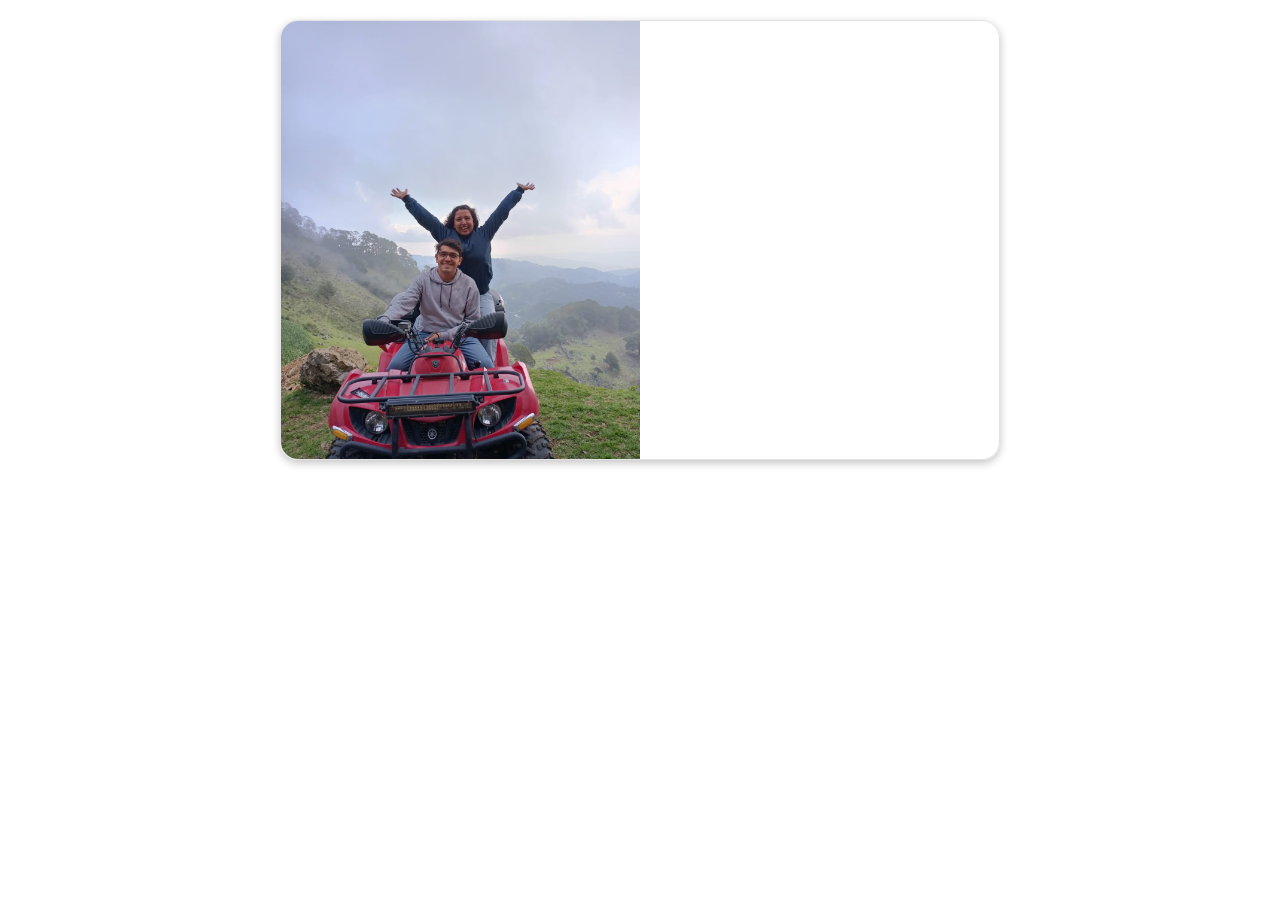
<file: index.html>
<!DOCTYPE html>
<html lang="en">
<head>
    <meta charset="utf-8">
		<meta http-equiv="X-UA-Compatible" content="IE=edge">
		<title>J&S</title>
		<meta name="viewport" content="width=device-width, initial-scale=1">
		<link href='https://fonts.googleapis.com/css?family=Work+Sans:400,300,600,400italic,700' rel='stylesheet' type='text/css'>
		<link href="https://fonts.googleapis.com/css?family=Sacramento" rel="stylesheet">
		<!-- Bootstrap CSS -->
        <link rel="stylesheet" href="https://cdn.jsdelivr.net/npm/bootstrap@4.6.2/dist/css/bootstrap.min.css" integrity="sha384-xOolHFLEh07PJGoPkLv1IbcEPTNtaed2xpHsD9ESMhqIYd0nLMwNLD69Npy4HI+N" crossorigin="anonymous">
        <link rel="stylesheet" href="css/index.css">

</head>
<body>
    <div class="container-fluid">
        <div class="body d-md-flex align-items-center justify-content-between">
            <div class="box-1 mt-md-0 mt-5">
                
               <!-- <img src="https://images.pexels.com/photos/2033997/pexels-photo-2033997.jpeg?auto=compress&cs=tinysrgb&dpr=2&w=500"
                    class="" alt="">
                -->

                    <img src="images/cuatri.jpeg"
                    class="" alt="">
                    
            </div>
            <div class="box-2 d-flex flex-column h-100">
                <div class="mt-5">
                    <p class="mb-1 h-1">Boda del Santi y Jessi</p>
                    <p class="text-muted mb-2">Esperamos que puedas acompañarnos</p>
                    <div class="d-flex flex-column ">
                        <div class="d-flex align-items-center">
                            <div class="box me-2">
                                Te esperamos el 5 de Octubre del 2024
                            </div>
                            
                        </div>
                        
                    </div>
                </div>
                <div class="mt-auto">
                    <p class="text-muted mb-2">Ingresa el código que viene en tu invitación</p>
                    <input class="form-control" type="text" id="txtCodigo" style="width: 100%;" required>
                    <br/>
                    <button type="button" style="width: 100%;" class="btn btn-primary" onclick="sendData()" id="btnEntrar">Ver invitación</button>
                </div>
            </div>
        </div>
    </div>
    <script src="index.js"></script>
     <!-- Option 1: jQuery and Bootstrap Bundle (includes Popper) -->
     <script src="https://cdn.jsdelivr.net/npm/jquery@3.5.1/dist/jquery.slim.min.js" integrity="sha384-DfXdz2htPH0lsSSs5nCTpuj/zy4C+OGpamoFVy38MVBnE+IbbVYUew+OrCXaRkfj" crossorigin="anonymous"></script>
     <script src="https://cdn.jsdelivr.net/npm/bootstrap@4.6.2/dist/js/bootstrap.bundle.min.js" integrity="sha384-Fy6S3B9q64WdZWQUiU+q4/2Lc9npb8tCaSX9FK7E8HnRr0Jz8D6OP9dO5Vg3Q9ct" crossorigin="anonymous"></script>
 
</body>
</html>
</file>
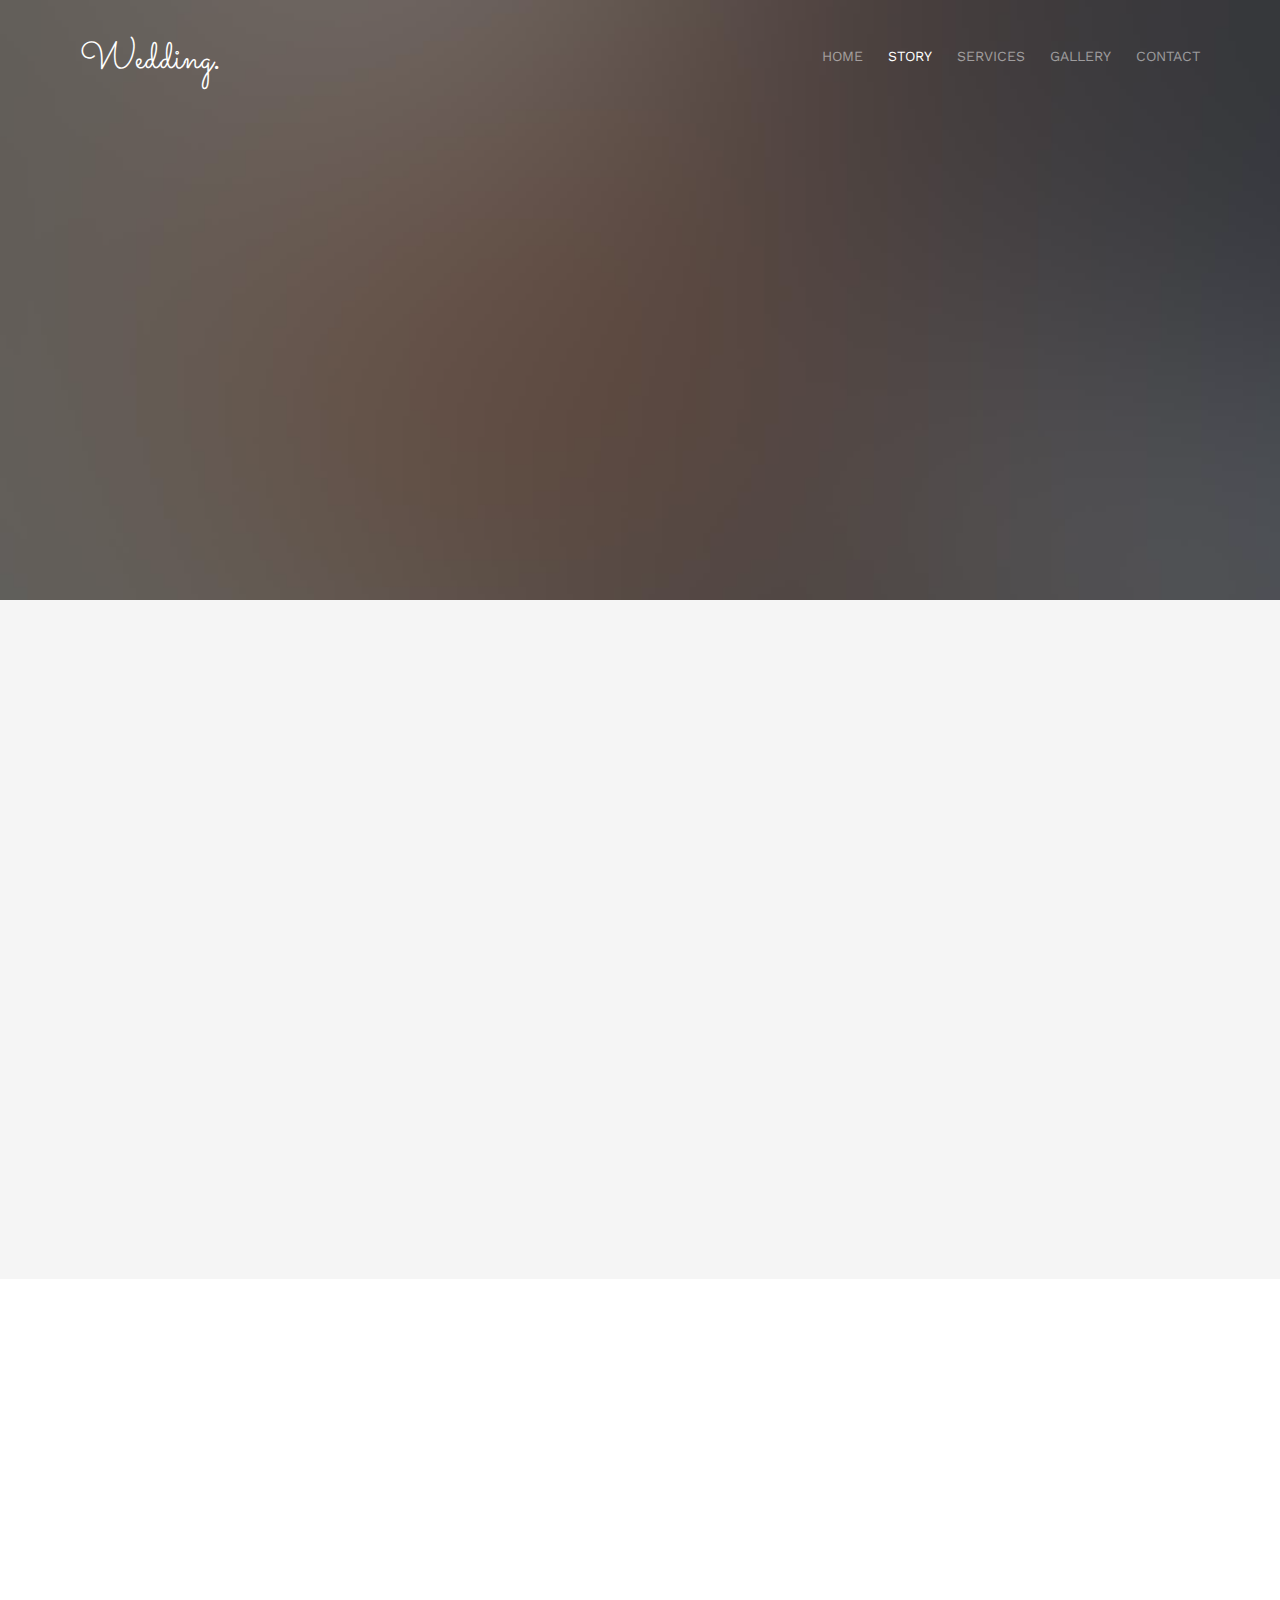
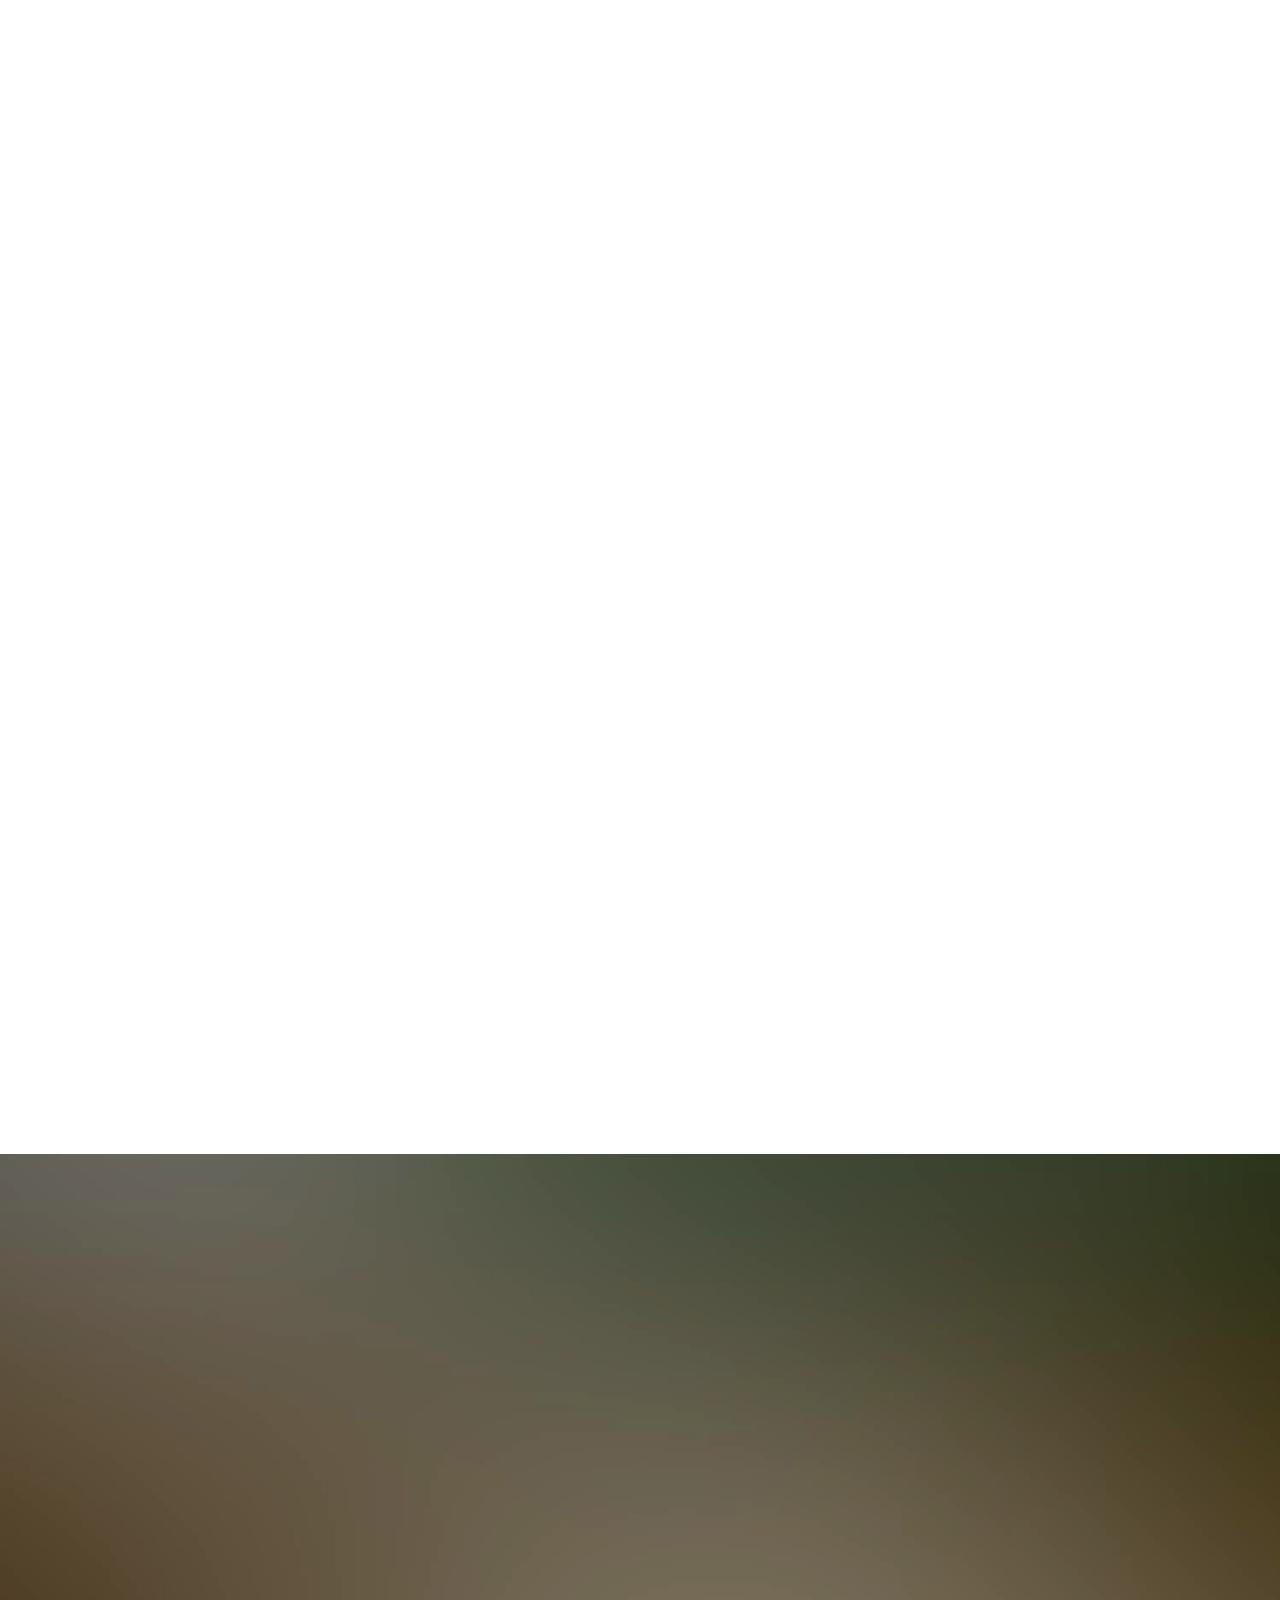
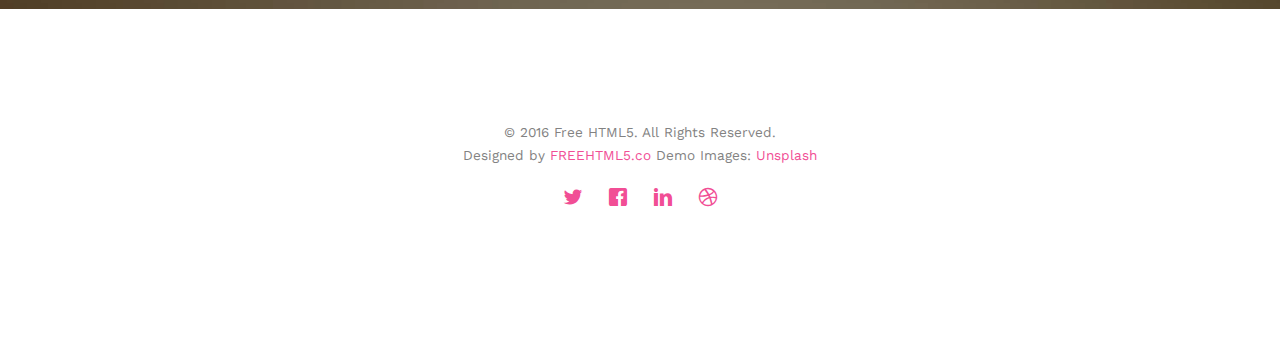
<file: about.html>
<!DOCTYPE html>
<!--[if lt IE 7]>      <html class="no-js lt-ie9 lt-ie8 lt-ie7"> <![endif]-->
<!--[if IE 7]>         <html class="no-js lt-ie9 lt-ie8"> <![endif]-->
<!--[if IE 8]>         <html class="no-js lt-ie9"> <![endif]-->
<!--[if gt IE 8]><!--> <html class="no-js"> <!--<![endif]-->
	<head>
	<meta charset="utf-8">
	<meta http-equiv="X-UA-Compatible" content="IE=edge">
	<title>Wedding &mdash; 100% Free Fully Responsive HTML5 Template by FREEHTML5.co</title>
	<meta name="viewport" content="width=device-width, initial-scale=1">
	<meta name="description" content="Free HTML5 Template by FREEHTML5.CO" />
	<meta name="keywords" content="free html5, free template, free bootstrap, html5, css3, mobile first, responsive" />
	<meta name="author" content="FREEHTML5.CO" />

  <!-- 
	//////////////////////////////////////////////////////

	FREE HTML5 TEMPLATE 
	DESIGNED & DEVELOPED by FREEHTML5.CO
		
	Website: 		http://freehtml5.co/
	Email: 			info@freehtml5.co
	Twitter: 		http://twitter.com/fh5co
	Facebook: 		https://www.facebook.com/fh5co

	//////////////////////////////////////////////////////
	 -->

  	<!-- Facebook and Twitter integration -->
	<meta property="og:title" content=""/>
	<meta property="og:image" content=""/>
	<meta property="og:url" content=""/>
	<meta property="og:site_name" content=""/>
	<meta property="og:description" content=""/>
	<meta name="twitter:title" content="" />
	<meta name="twitter:image" content="" />
	<meta name="twitter:url" content="" />
	<meta name="twitter:card" content="" />

	<link href='https://fonts.googleapis.com/css?family=Work+Sans:400,300,600,400italic,700' rel='stylesheet' type='text/css'>
	<link href="https://fonts.googleapis.com/css?family=Sacramento" rel="stylesheet">
	
	<!-- Animate.css -->
	<link rel="stylesheet" href="css/animate.css">
	<!-- Icomoon Icon Fonts-->
	<link rel="stylesheet" href="css/icomoon.css">
	<!-- Bootstrap  -->
	<link rel="stylesheet" href="css/bootstrap.css">

	<!-- Magnific Popup -->
	<link rel="stylesheet" href="css/magnific-popup.css">

	<!-- Owl Carousel  -->
	<link rel="stylesheet" href="css/owl.carousel.min.css">
	<link rel="stylesheet" href="css/owl.theme.default.min.css">

	<!-- Theme style  -->
	<link rel="stylesheet" href="css/style.css">

	<!-- Modernizr JS -->
	<script src="js/modernizr-2.6.2.min.js"></script>
	<!-- FOR IE9 below -->
	<!--[if lt IE 9]>
	<script src="js/respond.min.js"></script>
	<![endif]-->

	</head>
	<body>
		
	<div class="fh5co-loader"></div>
	
	<div id="page">
	<nav class="fh5co-nav" role="navigation">
		<div class="container">
			<div class="row">
				<div class="col-xs-2">
					<div id="fh5co-logo"><a href="index.html">Wedding<strong>.</strong></a></div>
				</div>
				<div class="col-xs-10 text-right menu-1">
					<ul>
						<li><a href="index.html">Home</a></li>
						<li class="active"><a href="about.html">Story</a></li>
						<li class="has-dropdown">
							<a href="services.html">Services</a>
							<ul class="dropdown">
								<li><a href="#">Web Design</a></li>
								<li><a href="#">eCommerce</a></li>
								<li><a href="#">Branding</a></li>
								<li><a href="#">API</a></li>
							</ul>
						</li>
						<li class="has-dropdown">
							<a href="gallery.html">Gallery</a>
							<ul class="dropdown">
								<li><a href="#">HTML5</a></li>
								<li><a href="#">CSS3</a></li>
								<li><a href="#">Sass</a></li>
								<li><a href="#">jQuery</a></li>
							</ul>
						</li>
						<li><a href="contact.html">Contact</a></li>
					</ul>
				</div>
			</div>
			
		</div>
	</nav>

	<header id="fh5co-header" class="fh5co-cover fh5co-cover-sm" role="banner" style="background-image:url(images/img_bg_1.jpg);">
		<div class="overlay"></div>
		<div class="fh5co-container">
			<div class="row">
				<div class="col-md-8 col-md-offset-2 text-center">
					<div class="display-t">
						<div class="display-tc animate-box" data-animate-effect="fadeIn">
							<h1>Couple Story</h1>
							<h2>Free HTML5 templates Made by <a href="http://freehtml5.co" target="_blank">FreeHTML5.co</a></h2>
						</div>
					</div>
				</div>
			</div>
		</div>
	</header>

	<div id="fh5co-couple" class="fh5co-section-gray">
		<div class="container">
			<div class="row">
				<div class="col-md-8 col-md-offset-2 text-center fh5co-heading animate-box">
					<h2>Hello!</h2>
					<h3>November 28th, 2016 New York, USA</h3>
					<p>We invited you to celebrate our wedding</p>
				</div>
			</div>
			<div class="couple-wrap animate-box">
				<div class="couple-half">
					<div class="groom">
						<img src="images/groom.jpg" alt="groom" class="img-responsive">
					</div>
					<div class="desc-groom">
						<h3>Joefrey Mahusay</h3>
						<p>Far far away, behind the word mountains, far from the countries Vokalia and Consonantia, there live the blind texts. Separated they live in Bookmarksgrove</p>
					</div>
				</div>
				<p class="heart text-center"><i class="icon-heart2"></i></p>
				<div class="couple-half">
					<div class="bride">
						<img src="images/bride.jpg" alt="groom" class="img-responsive">
					</div>
					<div class="desc-bride">
						<h3>Sheila Mahusay</h3>
						<p>Far far away, behind the word mountains, far from the countries Vokalia and Consonantia, there live the blind texts. Separated they live in Bookmarksgrove</p>
					</div>
				</div>
			</div>
		</div>
	</div>

	<div id="fh5co-couple-story">
		<div class="container">
			<div class="row">
				<div class="col-md-8 col-md-offset-2 text-center fh5co-heading animate-box">
					<span>We Love Each Other</span>
					<h2>Our Story</h2>
					<p>Far far away, behind the word mountains, far from the countries Vokalia and Consonantia, there live the blind texts.</p>
				</div>
			</div>
			<div class="row">
				<div class="col-md-12 col-md-offset-0">
					<ul class="timeline animate-box">
						<li class="animate-box">
							<div class="timeline-badge" style="background-image:url(images/couple-1.jpg);"></div>
							<div class="timeline-panel">
								<div class="timeline-heading">
									<h3 class="timeline-title">First We Meet</h3>
									<span class="date">December 25, 2015</span>
								</div>
								<div class="timeline-body">
									<p>Far far away, behind the word mountains, far from the countries Vokalia and Consonantia, there live the blind texts. Separated they live in Bookmarksgrove right at the coast of the Semantics, a large language ocean.</p>
								</div>
							</div>
						</li>
						<li class="timeline-inverted animate-box">
							<div class="timeline-badge" style="background-image:url(images/couple-2.jpg);"></div>
							<div class="timeline-panel">
								<div class="timeline-heading">
									<h3 class="timeline-title">First Date</h3>
									<span class="date">December 28, 2015</span>
								</div>
								<div class="timeline-body">
									<p>Far far away, behind the word mountains, far from the countries Vokalia and Consonantia, there live the blind texts. Separated they live in Bookmarksgrove right at the coast of the Semantics, a large language ocean.</p>
								</div>
							</div>
						</li>
						<li class="animate-box">
							<div class="timeline-badge" style="background-image:url(images/couple-3.jpg);"></div>
							<div class="timeline-panel">
								<div class="timeline-heading">
									<h3 class="timeline-title">In A Relationship</h3>
									<span class="date">January 1, 2016</span>
								</div>
								<div class="timeline-body">
									<p>Far far away, behind the word mountains, far from the countries Vokalia and Consonantia, there live the blind texts. Separated they live in Bookmarksgrove right at the coast of the Semantics, a large language ocean.</p>
								</div>
							</div>
						</li>
			    	</ul>
				</div>
			</div>
		</div>
	</div>

	<div id="fh5co-started" class="fh5co-bg" style="background-image:url(images/img_bg_4.jpg);">
		<div class="overlay"></div>
		<div class="container">
			<div class="row animate-box">
				<div class="col-md-8 col-md-offset-2 text-center fh5co-heading">
					<h2>Are You Attending?</h2>
					<p>Please Fill-up the form to notify you that you're attending. Thanks.</p>
				</div>
			</div>
			<div class="row animate-box">
				<div class="col-md-10 col-md-offset-1">
					<form class="form-inline">
						<div class="col-md-4 col-sm-4">
							<div class="form-group">
								<label for="name" class="sr-only">Name</label>
								<input type="name" class="form-control" id="name" placeholder="Name">
							</div>
						</div>
						<div class="col-md-4 col-sm-4">
							<div class="form-group">
								<label for="email" class="sr-only">Email</label>
								<input type="email" class="form-control" id="email" placeholder="Email">
							</div>
						</div>
						<div class="col-md-4 col-sm-4">
							<button type="submit" class="btn btn-default btn-block">I am Attending</button>
						</div>
					</form>
				</div>
			</div>
		</div>
	</div>

	<footer id="fh5co-footer" role="contentinfo">
		<div class="container">
			<!-- <div class="row row-pb-md">
				<div class="col-md-4 fh5co-widget">
					<h3>The Company</h3>
					<p>Facilis ipsum reprehenderit nemo molestias. Aut cum mollitia reprehenderit. Eos cumque dicta adipisci architecto culpa amet.</p>
					<p><a href="#">Learn More</a></p>
				</div>
				<div class="col-md-2 col-sm-4 col-xs-6 col-md-push-1">
					<ul class="fh5co-footer-links">
						<li><a href="#">About</a></li>
						<li><a href="#">Help</a></li>
						<li><a href="#">Contact</a></li>
						<li><a href="#">Terms</a></li>
						<li><a href="#">Meetups</a></li>
					</ul>
				</div>

				<div class="col-md-2 col-sm-4 col-xs-6 col-md-push-1">
					<ul class="fh5co-footer-links">
						<li><a href="#">Shop</a></li>
						<li><a href="#">Privacy</a></li>
						<li><a href="#">Testimonials</a></li>
						<li><a href="#">Handbook</a></li>
						<li><a href="#">Held Desk</a></li>
					</ul>
				</div>

				<div class="col-md-2 col-sm-4 col-xs-6 col-md-push-1">
					<ul class="fh5co-footer-links">
						<li><a href="#">Find Designers</a></li>
						<li><a href="#">Find Deelopers</a></li>
						<li><a href="#">Teams</a></li>
						<li><a href="#">Advertise</a></li>
						<li><a href="#">API</a></li>
					</ul>
				</div>
			</div> -->

			<div class="row copyright">
				<div class="col-md-12 text-center">
					<p>
						<small class="block">&copy; 2016 Free HTML5. All Rights Reserved.</small> 
						<small class="block">Designed by <a href="http://freehtml5.co/" target="_blank">FREEHTML5.co</a> Demo Images: <a href="http://unsplash.co/" target="_blank">Unsplash</a></small>
					</p>
					<p>
						<ul class="fh5co-social-icons">
							<li><a href="#"><i class="icon-twitter"></i></a></li>
							<li><a href="#"><i class="icon-facebook"></i></a></li>
							<li><a href="#"><i class="icon-linkedin"></i></a></li>
							<li><a href="#"><i class="icon-dribbble"></i></a></li>
						</ul>
					</p>
				</div>
			</div>

		</div>
	</footer>
	</div>

	<div class="gototop js-top">
		<a href="#" class="js-gotop"><i class="icon-arrow-up"></i></a>
	</div>
	
	<!-- jQuery -->
	<script src="js/jquery.min.js"></script>
	<!-- jQuery Easing -->
	<script src="js/jquery.easing.1.3.js"></script>
	<!-- Bootstrap -->
	<script src="js/bootstrap.min.js"></script>
	<!-- Waypoints -->
	<script src="js/jquery.waypoints.min.js"></script>
	<!-- Carousel -->
	<script src="js/owl.carousel.min.js"></script>
	<!-- countTo -->
	<script src="js/jquery.countTo.js"></script>

	<!-- Stellar -->
	<script src="js/jquery.stellar.min.js"></script>
	<!-- Magnific Popup -->
	<script src="js/jquery.magnific-popup.min.js"></script>
	<script src="js/magnific-popup-options.js"></script>

	<!-- Main -->
	<script src="js/main.js"></script>

	</body>
</html>
</file>
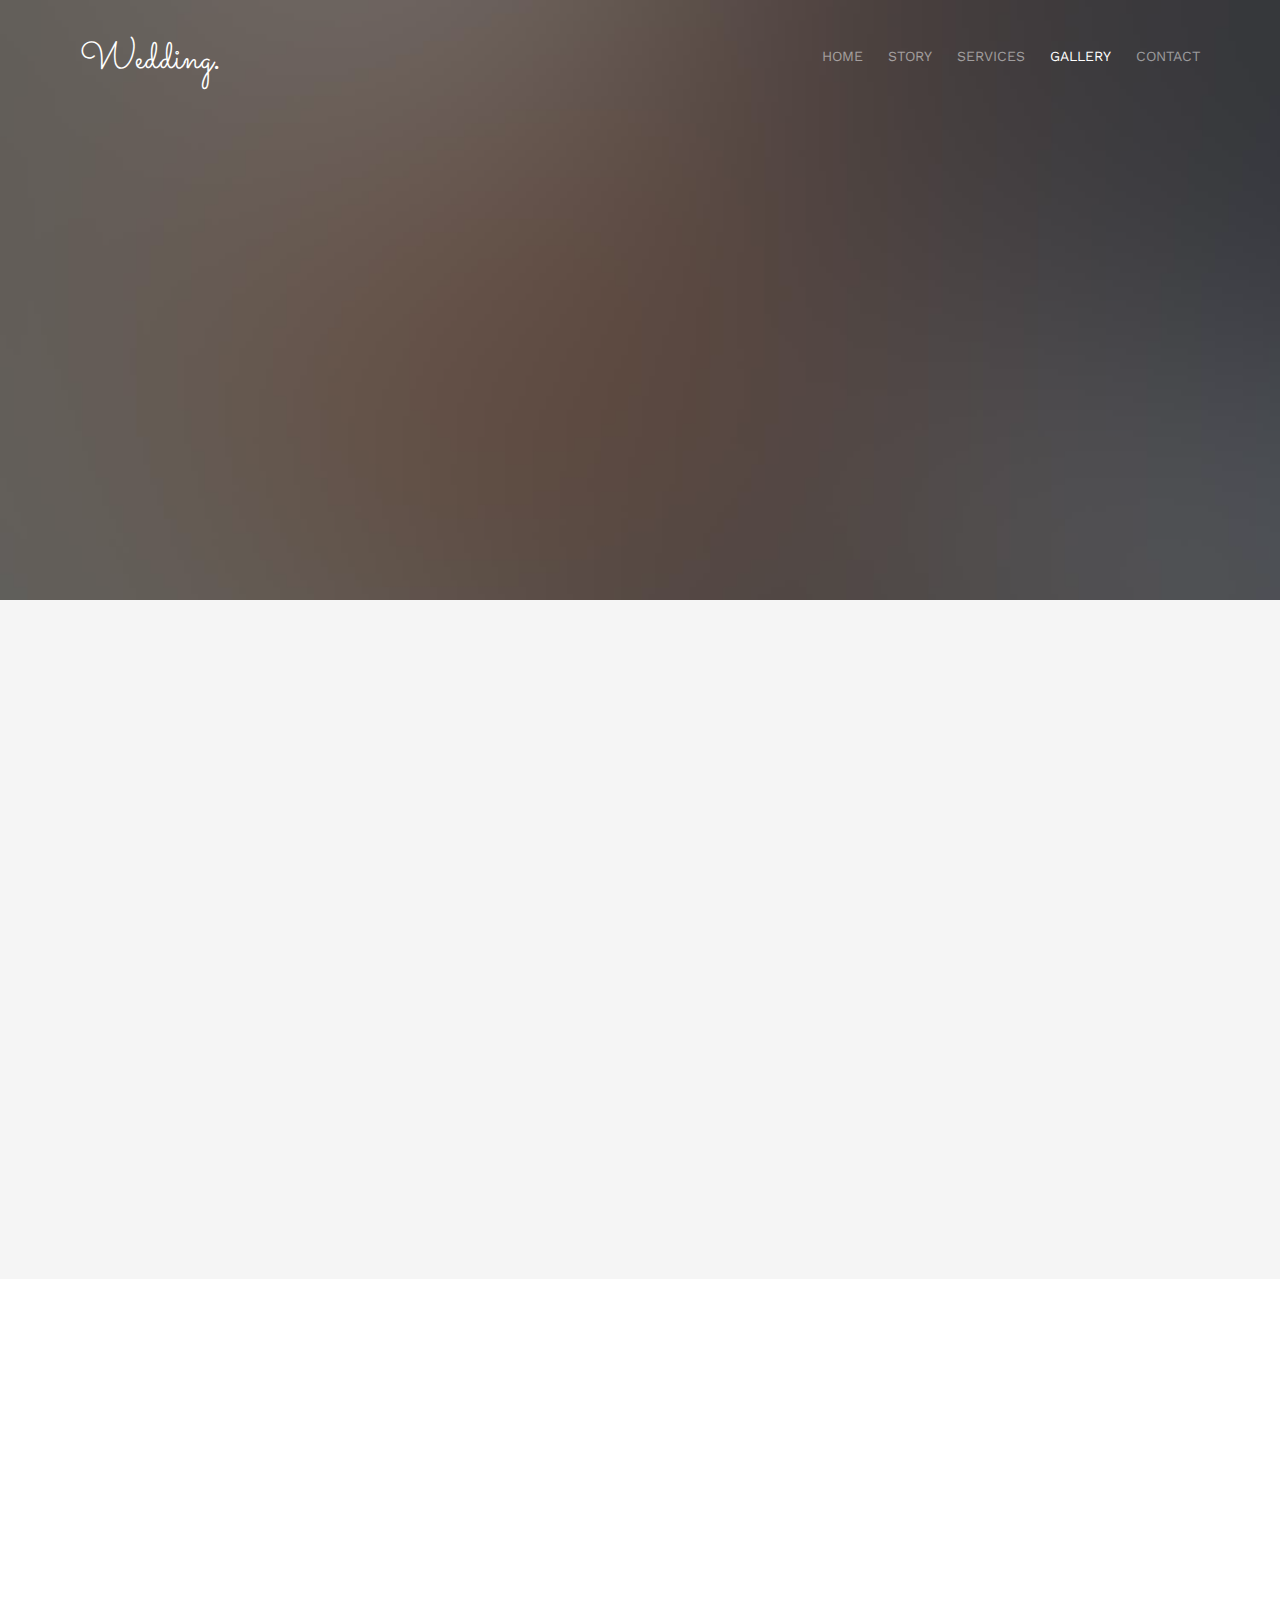
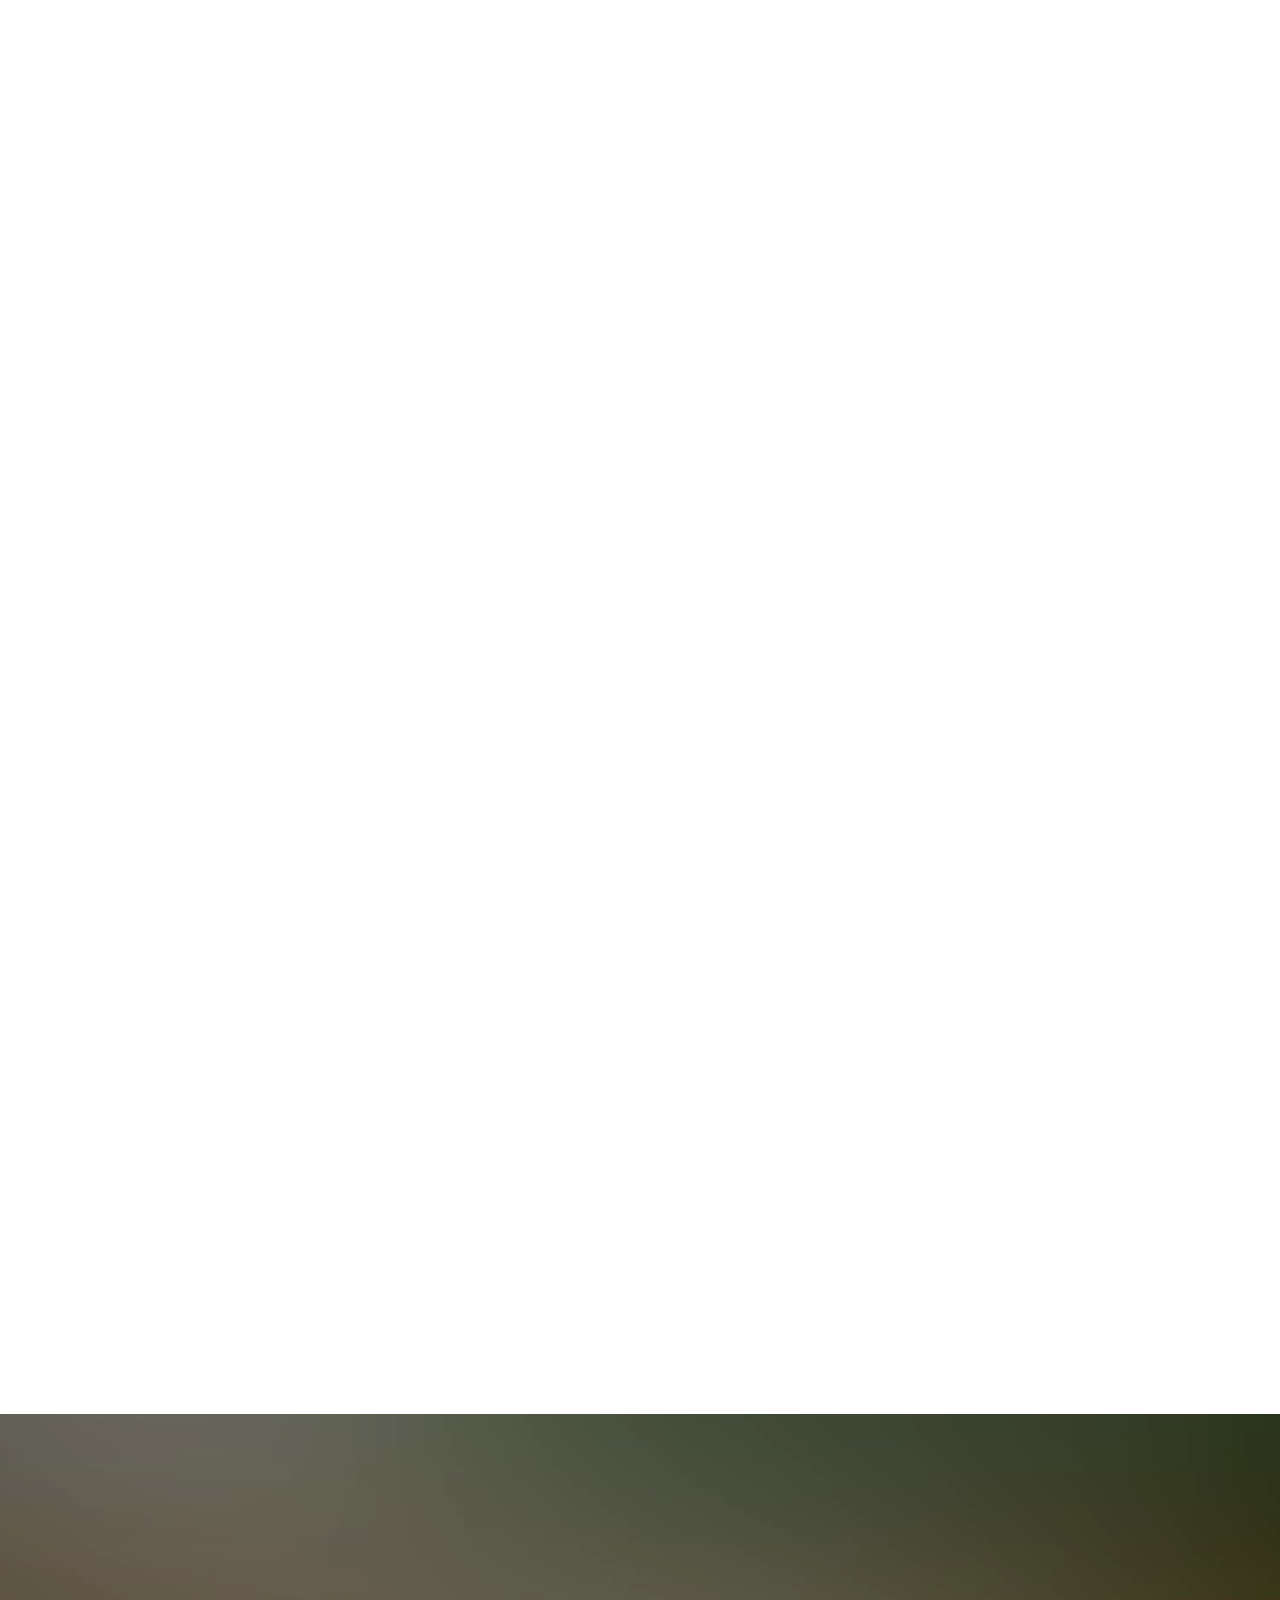
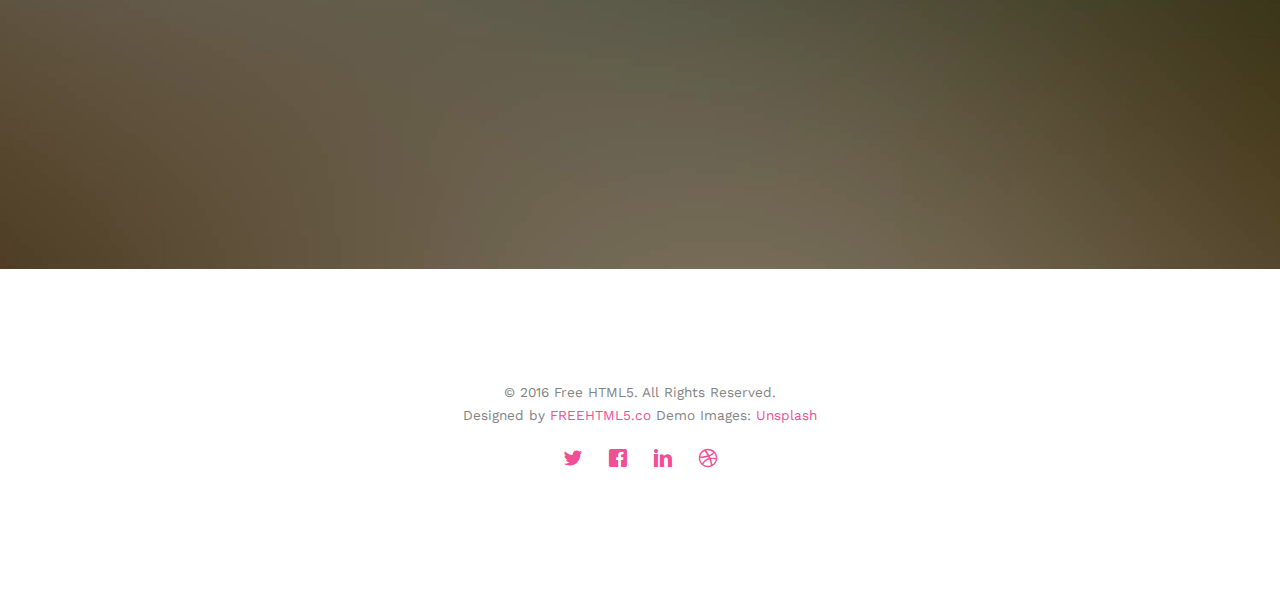
<file: gallery.html>
<!DOCTYPE html>
<!--[if lt IE 7]>      <html class="no-js lt-ie9 lt-ie8 lt-ie7"> <![endif]-->
<!--[if IE 7]>         <html class="no-js lt-ie9 lt-ie8"> <![endif]-->
<!--[if IE 8]>         <html class="no-js lt-ie9"> <![endif]-->
<!--[if gt IE 8]><!--> <html class="no-js"> <!--<![endif]-->
	<head>
	<meta charset="utf-8">
	<meta http-equiv="X-UA-Compatible" content="IE=edge">
	<title>Wedding &mdash; 100% Free Fully Responsive HTML5 Template by FREEHTML5.co</title>
	<meta name="viewport" content="width=device-width, initial-scale=1">
	<meta name="description" content="Free HTML5 Template by FREEHTML5.CO" />
	<meta name="keywords" content="free html5, free template, free bootstrap, html5, css3, mobile first, responsive" />
	<meta name="author" content="FREEHTML5.CO" />

  <!-- 
	//////////////////////////////////////////////////////

	FREE HTML5 TEMPLATE 
	DESIGNED & DEVELOPED by FREEHTML5.CO
		
	Website: 		http://freehtml5.co/
	Email: 			info@freehtml5.co
	Twitter: 		http://twitter.com/fh5co
	Facebook: 		https://www.facebook.com/fh5co

	//////////////////////////////////////////////////////
	 -->

  	<!-- Facebook and Twitter integration -->
	<meta property="og:title" content=""/>
	<meta property="og:image" content=""/>
	<meta property="og:url" content=""/>
	<meta property="og:site_name" content=""/>
	<meta property="og:description" content=""/>
	<meta name="twitter:title" content="" />
	<meta name="twitter:image" content="" />
	<meta name="twitter:url" content="" />
	<meta name="twitter:card" content="" />

	<link href='https://fonts.googleapis.com/css?family=Work+Sans:400,300,600,400italic,700' rel='stylesheet' type='text/css'>
	<link href="https://fonts.googleapis.com/css?family=Sacramento" rel="stylesheet">
	
	<!-- Animate.css -->
	<link rel="stylesheet" href="css/animate.css">
	<!-- Icomoon Icon Fonts-->
	<link rel="stylesheet" href="css/icomoon.css">
	<!-- Bootstrap  -->
	<link rel="stylesheet" href="css/bootstrap.css">

	<!-- Magnific Popup -->
	<link rel="stylesheet" href="css/magnific-popup.css">

	<!-- Owl Carousel  -->
	<link rel="stylesheet" href="css/owl.carousel.min.css">
	<link rel="stylesheet" href="css/owl.theme.default.min.css">

	<!-- Theme style  -->
	<link rel="stylesheet" href="css/style.css">

	<!-- Modernizr JS -->
	<script src="js/modernizr-2.6.2.min.js"></script>
	<!-- FOR IE9 below -->
	<!--[if lt IE 9]>
	<script src="js/respond.min.js"></script>
	<![endif]-->

	</head>
	<body>
		
	<div class="fh5co-loader"></div>
	
	<div id="page">
	<nav class="fh5co-nav" role="navigation">
		<div class="container">
			<div class="row">
				<div class="col-xs-2">
					<div id="fh5co-logo"><a href="index.html">Wedding<strong>.</strong></a></div>
				</div>
				<div class="col-xs-10 text-right menu-1">
					<ul>
						<li><a href="index.html">Home</a></li>
						<li><a href="about.html">Story</a></li>
						<li class="has-dropdown">
							<a href="services.html">Services</a>
							<ul class="dropdown">
								<li><a href="#">Web Design</a></li>
								<li><a href="#">eCommerce</a></li>
								<li><a href="#">Branding</a></li>
								<li><a href="#">API</a></li>
							</ul>
						</li>
						<li class="has-dropdown active">
							<a href="gallery.html">Gallery</a>
							<ul class="dropdown">
								<li><a href="#">HTML5</a></li>
								<li><a href="#">CSS3</a></li>
								<li><a href="#">Sass</a></li>
								<li><a href="#">jQuery</a></li>
							</ul>
						</li>
						<li><a href="contact.html">Contact</a></li>
					</ul>
				</div>
			</div>
			
		</div>
	</nav>

	<header id="fh5co-header" class="fh5co-cover fh5co-cover-sm" role="banner" style="background-image:url(images/img_bg_1.jpg);">
		<div class="overlay"></div>
		<div class="fh5co-container">
			<div class="row">
				<div class="col-md-8 col-md-offset-2 text-center">
					<div class="display-t">
						<div class="display-tc animate-box" data-animate-effect="fadeIn">
							<h1>Gallery</h1>
							<h2>Free html5 templates Made by <a href="http://freehtml5.co" target="_blank">FreeHTML5.co</a></h2>
						</div>
					</div>
				</div>
			</div>
		</div>
	</header>

	<div id="fh5co-couple" class="fh5co-section-gray">
		<div class="container">
			<div class="row">
				<div class="col-md-8 col-md-offset-2 text-center fh5co-heading animate-box">
					<h2>Hello!</h2>
					<h3>November 28th, 2016 New York, USA</h3>
					<p>We invited you to celebrate our wedding</p>
				</div>
			</div>
			<div class="couple-wrap animate-box">
				<div class="couple-half">
					<div class="groom">
						<img src="images/groom.jpg" alt="groom" class="img-responsive">
					</div>
					<div class="desc-groom">
						<h3>Joefrey Mahusay</h3>
						<p>Far far away, behind the word mountains, far from the countries Vokalia and Consonantia, there live the blind texts. Separated they live in Bookmarksgrove</p>
					</div>
				</div>
				<p class="heart text-center"><i class="icon-heart2"></i></p>
				<div class="couple-half">
					<div class="bride">
						<img src="images/bride.jpg" alt="groom" class="img-responsive">
					</div>
					<div class="desc-bride">
						<h3>Sheila Mahusay</h3>
						<p>Far far away, behind the word mountains, far from the countries Vokalia and Consonantia, there live the blind texts. Separated they live in Bookmarksgrove</p>
					</div>
				</div>
			</div>
		</div>
	</div>

	<div id="fh5co-gallery">
		<div class="container">
			<div class="row">
				<div class="col-md-8 col-md-offset-2 text-center fh5co-heading animate-box">
					<span>Our Memories</span>
					<h2>Wedding Gallery</h2>
					<p>Far far away, behind the word mountains, far from the countries Vokalia and Consonantia, there live the blind texts.</p>
				</div>
			</div>
			<div class="row row-bottom-padded-md">
				<div class="col-md-12">
					<ul id="fh5co-gallery-list">
						
						<li class="one-third animate-box" data-animate-effect="fadeIn" style="background-image: url(images/gallery-1.jpg); "> 
						<a href="images/gallery-1.jpg">
							<div class="case-studies-summary">
								<span>14 Photos</span>
								<h2>Two Glas of Juice</h2>
							</div>
						</a>
					</li>
					<li class="one-third animate-box" data-animate-effect="fadeIn" style="background-image: url(images/gallery-2.jpg); ">
						<a href="#" class="color-2">
							<div class="case-studies-summary">
								<span>30 Photos</span>
								<h2>Timer starts now!</h2>
							</div>
						</a>
					</li>


					<li class="one-third animate-box" data-animate-effect="fadeIn" style="background-image: url(images/gallery-3.jpg); ">
						<a href="#" class="color-3">
							<div class="case-studies-summary">
								<span>90 Photos</span>
								<h2>Beautiful sunset</h2>
							</div>
						</a>
					</li>
					<li class="one-third animate-box" data-animate-effect="fadeIn" style="background-image: url(images/gallery-4.jpg); ">
						<a href="#" class="color-4">
							<div class="case-studies-summary">
								<span>12 Photos</span>
								<h2>Company's Conference Room</h2>
							</div>
						</a>
					</li>

						<li class="one-third animate-box" data-animate-effect="fadeIn" style="background-image: url(images/gallery-5.jpg); ">
							<a href="#" class="color-3">
								<div class="case-studies-summary">
									<span>50 Photos</span>
									<h2>Useful baskets</h2>
								</div>
							</a>
						</li>
						<li class="one-third animate-box" data-animate-effect="fadeIn" style="background-image: url(images/gallery-6.jpg); ">
							<a href="#" class="color-4">
								<div class="case-studies-summary">
									<span>45 Photos</span>
									<h2>Skater man in the road</h2>
								</div>
							</a>
						</li>

						<li class="one-third animate-box" data-animate-effect="fadeIn" style="background-image: url(images/gallery-7.jpg); ">
							<a href="#" class="color-4">
								<div class="case-studies-summary">
									<span>35 Photos</span>
									<h2>Two Glas of Juice</h2>
								</div>
							</a>
						</li>

						<li class="one-third animate-box" data-animate-effect="fadeIn" style="background-image: url(images/gallery-8.jpg); "> 
							<a href="#" class="color-5">
								<div class="case-studies-summary">
									<span>90 Photos</span>
									<h2>Timer starts now!</h2>
								</div>
							</a>
						</li>
						<li class="one-third animate-box" data-animate-effect="fadeIn" style="background-image: url(images/gallery-9.jpg); ">
							<a href="#" class="color-6">
								<div class="case-studies-summary">
									<span>56 Photos</span>
									<h2>Beautiful sunset</h2>
								</div>
							</a>
						</li>
					</ul>		
				</div>
			</div>
		</div>
	</div>

	<div id="fh5co-started" class="fh5co-bg" style="background-image:url(images/img_bg_4.jpg);">
		<div class="overlay"></div>
		<div class="container">
			<div class="row animate-box">
				<div class="col-md-8 col-md-offset-2 text-center fh5co-heading">
					<h2>Are You Attending?</h2>
					<p>Please Fill-up the form to notify you that you're attending. Thanks.</p>
				</div>
			</div>
			<div class="row animate-box">
				<div class="col-md-10 col-md-offset-1">
					<form class="form-inline">
						<div class="col-md-4 col-sm-4">
							<div class="form-group">
								<label for="name" class="sr-only">Name</label>
								<input type="name" class="form-control" id="name" placeholder="Name">
							</div>
						</div>
						<div class="col-md-4 col-sm-4">
							<div class="form-group">
								<label for="email" class="sr-only">Email</label>
								<input type="email" class="form-control" id="email" placeholder="Email">
							</div>
						</div>
						<div class="col-md-4 col-sm-4">
							<button type="submit" class="btn btn-default btn-block">I am Attending</button>
						</div>
					</form>
				</div>
			</div>
		</div>
	</div>

	<footer id="fh5co-footer" role="contentinfo">
		<div class="container">

			<div class="row copyright">
				<div class="col-md-12 text-center">
					<p>
						<small class="block">&copy; 2016 Free HTML5. All Rights Reserved.</small> 
						<small class="block">Designed by <a href="http://freehtml5.co/" target="_blank">FREEHTML5.co</a> Demo Images: <a href="http://unsplash.co/" target="_blank">Unsplash</a></small>
					</p>
					<p>
						<ul class="fh5co-social-icons">
							<li><a href="#"><i class="icon-twitter"></i></a></li>
							<li><a href="#"><i class="icon-facebook"></i></a></li>
							<li><a href="#"><i class="icon-linkedin"></i></a></li>
							<li><a href="#"><i class="icon-dribbble"></i></a></li>
						</ul>
					</p>
				</div>
			</div>

		</div>
	</footer>
	</div>

	<div class="gototop js-top">
		<a href="#" class="js-gotop"><i class="icon-arrow-up"></i></a>
	</div>
	
	<!-- jQuery -->
	<script src="js/jquery.min.js"></script>
	<!-- jQuery Easing -->
	<script src="js/jquery.easing.1.3.js"></script>
	<!-- Bootstrap -->
	<script src="js/bootstrap.min.js"></script>
	<!-- Waypoints -->
	<script src="js/jquery.waypoints.min.js"></script>
	<!-- Carousel -->
	<script src="js/owl.carousel.min.js"></script>
	<!-- countTo -->
	<script src="js/jquery.countTo.js"></script>

	<!-- Stellar -->
	<script src="js/jquery.stellar.min.js"></script>
	<!-- Magnific Popup -->
	<script src="js/jquery.magnific-popup.min.js"></script>
	<script src="js/magnific-popup-options.js"></script>

	<!-- Main -->
	<script src="js/main.js"></script>


	</body>
</html>
</file>
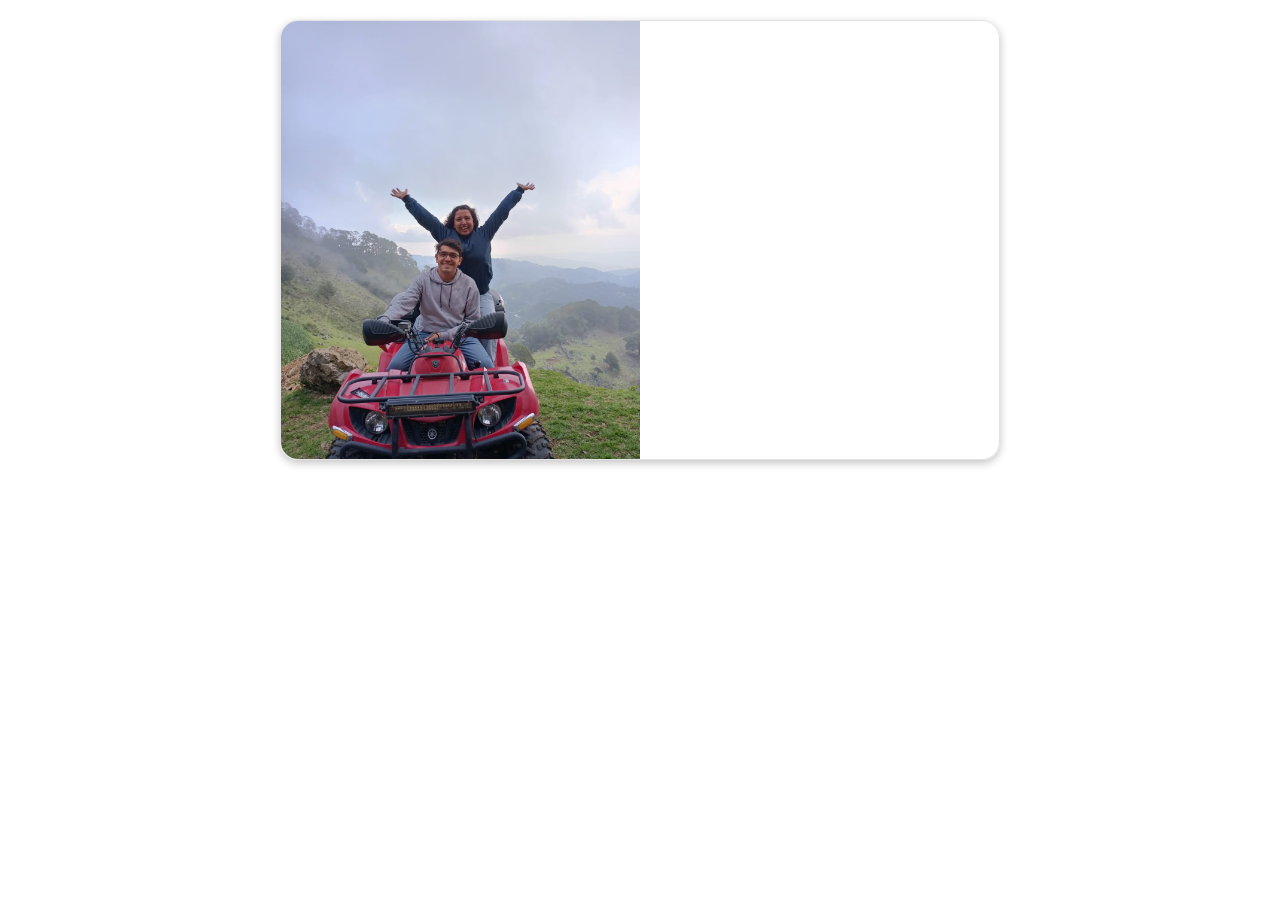
<file: invitacion.html>
<!DOCTYPE html>
<!--[if lt IE 7]>      <html class="no-js lt-ie9 lt-ie8 lt-ie7"> <![endif]-->
<!--[if IE 7]>         <html class="no-js lt-ie9 lt-ie8"> <![endif]-->
<!--[if IE 8]>         <html class="no-js lt-ie9"> <![endif]-->
<!--[if gt IE 8]><!--> <html class="no-js"> <!--<![endif]-->
	<head>
		<meta charset="utf-8">
		<meta http-equiv="X-UA-Compatible" content="IE=edge">
		<title>S&J</title>
		<meta name="viewport" content="width=device-width, initial-scale=1">
		<link href='https://fonts.googleapis.com/css?family=Work+Sans:400,300,600,400italic,700' rel='stylesheet' type='text/css'>
		<link href="https://fonts.googleapis.com/css?family=Sacramento" rel="stylesheet">
		
		<!-- Animate.css -->
		<link rel="stylesheet" href="css/animate.css">
		<!-- Icomoon Icon Fonts-->
		<link rel="stylesheet" href="css/icomoon.css">
		<!-- Bootstrap  -->
		<link rel="stylesheet" href="css/bootstrap.css">

		<!-- Magnific Popup -->
		<link rel="stylesheet" href="css/magnific-popup.css">

		<!-- Owl Carousel  -->
		<link rel="stylesheet" href="css/owl.carousel.min.css">
		<link rel="stylesheet" href="css/owl.theme.default.min.css">

		<!-- Theme style  -->
		<link rel="stylesheet" href="css/style.css">

		<!-- Modernizr JS -->
		<script src="js/modernizr-2.6.2.min.js"></script>
		<!-- FOR IE9 below -->
		<!--[if lt IE 9]>
		<script src="js/respond.min.js"></script>
		<![endif]-->
		<link rel="stylesheet" href="https://use.fontawesome.com/releases/v5.12.1/css/all.css" crossorigin="anonymous">

	</head>
	<body>
		
	<div class="fh5co-loader"></div>
	
	<div id="page">
	<nav class="fh5co-nav" role="navigation">
		<div class="container">
			<div class="row">
				<div class="col-xs-2">
					<div id="fh5co-logo"><a href="index.html">J&S<strong>.</strong></a></div>
				</div>
				
			</div>
			
		</div>
	</nav>
    
	<header id="fh5co-header" class="fh5co-cover" role="banner" style="background-image:url(images/portada3.jpeg);" data-stellar-background-ratio="0.5">
		<div class="overlay"></div>
		<div class="container">
			<div class="row">
				<div class="col-md-8 col-md-offset-2 text-center">
					<div class="display-t">
						<div class="display-tc animate-box" data-animate-effect="fadeIn">
							<br/>
							<br/>
							<h1>Jessica &amp; Santiago</h1>
							<h2>¡Nos Casamos!</h2>
							<div class="simply-countdown simply-countdown-one"></div>
                            <h2>Sábado 5 de Octubre del 2024</h2>
							<p><a href="#fh5co-couple" class="btn btn-default btn-sm">
								Ver más
								<br/>
								<i class="fas fa-chevron-down"></i>
							</a></p>
						</div>
					</div>
				</div>
			</div>
		</div>
	</header>

	<div id="fh5co-couple">
		<div class="container">
			<div class="row">
				<div class="col-md-8 col-md-offset-2 text-center fh5co-heading animate-box">
					<h2>¡Te esperamos!</h2>
					<h3>Octubre 5, 2024 Celaya, Gto.</h3>
					<p>Invitación valida para:</p>
					<div>
						<p id="listaInvitados">Nombre de invitidos</p>
					</div>
					
				</div>
			</div>
			
		</div>
	</div>

	<div id="fh5co-event" class="fh5co-bg" style="background-image:url(images/paisaje.jpeg);">
		<div class="overlay"></div>
		<div class="container">
			<div class="row">
				<div class="col-md-8 col-md-offset-2 text-center fh5co-heading animate-box">
					<span>Eventos</span>
					<h2>Dónde y Cuándo</h2>
				</div>
			</div>
			<div class="row">
				<div class="display-t">
					<div class="display-tc">
						<div class="col-md-10 col-md-offset-1">
							<div class="col-md-6 col-sm-6 text-center">
								<div class="event-wrap animate-box">
									<h3>Ceremonia Religiosa</h3>
									<div class="event-col">
										<i class="icon-clock"></i>
										<span>4:00 PM</span>
									</div>
									<div class="event-col">
										<i class="icon-calendar"></i>
										<span>Sábado 5</span>
										<span>Octubre, 2024</span>
									</div>
									<p>
                                        Templo del Inmaculado Corazón de María. <br>
                                        Francisco I. Madero, Col. Centro, 38000 Celaya, Gto.
                                    </p>
									<iframe src="https://www.google.com/maps/embed?pb=!1m18!1m12!1m3!1d305.8756768508658!2d-100.81290900529888!3d20.523139835319743!2m3!1f0!2f0!3f0!3m2!1i1024!2i768!4f13.1!3m3!1m2!1s0x842cba8f38d1da47%3A0xf7b80e3c4f10de04!2sTemplo%20del%20Inmaculado%20Coraz%C3%B3n%20de%20Mar%C3%ADa!5e0!3m2!1ses-419!2smx!4v1715910887446!5m2!1ses-419!2smx" 
									width="95%" height="100%" style="border:0;" allowfullscreen="" loading="lazy" referrerpolicy="no-referrer-when-downgrade"></iframe>
								</div>
							</div>
							<div class="col-md-6 col-sm-6 text-center">
								<div class="event-wrap animate-box">
									<h3>Recepción</h3>
									<div class="event-col">
										<i class="icon-clock"></i>
										<span>6:00 PM</span>
									</div>
									<div class="event-col">
										<i class="icon-calendar"></i>
										<span>Sábado 5</span>
										<span>Octubre, 2024</span>
									</div>
									<p>Salon Grand Quinta Margarita <br>
                                        Col. Renacimiento Celaya, Gto.
                                    </p>
                                    <iframe src="https://www.google.com/maps/embed?pb=!1m18!1m12!1m3!1d429.46831108389944!2d-100.83377814215463!3d20.520135494169875!2m3!1f0!2f0!3f0!3m2!1i1024!2i768!4f13.1!3m3!1m2!1s0x842cbaf9fd54f6c5%3A0xa5f92ffb75d2f596!2sQuinta%20Margarita!5e0!3m2!1ses-419!2smx!4v1706497347697!5m2!1ses-419!2smx" 
                                    width="95%" height="100%" style="border:0;" allowfullscreen="" loading="lazy" referrerpolicy="no-referrer-when-downgrade"></iframe>
								</div>
							</div>
						</div>
					</div>
				</div>
			</div>
		</div>
	</div>

	<div id="fh5co-couple-story">
		<div class="container">
			<div class="row">
				<div class="col-md-8 col-md-offset-2 text-center fh5co-heading animate-box">
					<span>Inivitados de honor</span>
					<h2>Papás y Padrinos</h2>
					<p>Te presentamos a las personas que nos estaran acompañando ahora y todo nuestro matrimonio</p>
				</div>
			</div>
			<div class="row">
				<div class="col-md-12 col-md-offset-0">
					<ul class="timeline animate-box">
						<li class="animate-box">
							<div class="timeline-badge" style="background-image:url(images/papas_novia.jpeg);"></div>
							<div class="timeline-panel">
								<div class="timeline-heading">
									<h3 class="timeline-title">Papás de la Novia</h3>
									<span class="date"></span>
								</div>
								<div class="timeline-body">
									<p>María de Jesus Garcia Perez</p>
									<p>Alejandro Rivera Camacho</p>
								</div>
							</div>
						</li>
						<li class="timeline-inverted animate-box">
							<div class="timeline-badge" style="background-image:url(images/papas_novio.jpg);"></div>
							<div class="timeline-panel">
								<div class="timeline-heading">
									<h3 class="timeline-title">Papás del Novio</h3>
									<span class="date"></span>
								</div>
								<div class="timeline-body">
									<p>Ma. Guadalupe Alva Arreguín</p>
									<p>Higinio Alvarado Luna</p>
								</div>
							</div>
						</li>
						<li class="animate-box">
							<div class="timeline-badge" style="background-image:url(images/velacion.jpg);"></div>
							<div class="timeline-panel">
								<div class="timeline-heading">
									<h3 class="timeline-title">Padrinos de Velación</h3>
									<span class="date"></span>
								</div>
								<div class="timeline-body">
									<p>Gerardo Alba</p>
									<p>Laura Gallart</p>
								</div>
							</div>
						</li>
						<li class="timeline-inverted animate-box">
							<div class="timeline-badge" style="background-image:url(images/anillos.jpg);"></div>
							<div class="timeline-panel">
								<div class="timeline-heading">
									<h3 class="timeline-title">Padrinos de Anillos</h3>
									<span class="date"></span>
								</div>
								<div class="timeline-body">
									<p>Paola Daniela Ramos</p>
									<p>Javier Rico</p>
								</div>
							</div>
						</li>
						<li class="animate-box">
							<div class="timeline-badge" style="background-image:url(images/arras.jpg);"></div>
							<div class="timeline-panel">
								<div class="timeline-heading">
									<h3 class="timeline-title">Padrinos de Arras</h3>
									<span class="date"></span>
								</div>
								<div class="timeline-body">
									<p>Ma. Carmen Alva</p>
									<p>Gerardo Rosiles</p>
								</div>
							</div>
						</li>
						<li class="timeline-inverted animate-box">
							<div class="timeline-badge" style="background-image:url(images/lazo.jpg);"></div>
							<div class="timeline-panel">
								<div class="timeline-heading">
									<h3 class="timeline-title">Padrinos de Lazo</h3>
									<span class="date"></span>
								</div>
								<div class="timeline-body">
									<p>Nancy Rivera</p>
									<p>Javier Muñoz</p>
								</div>
							</div>
						</li>
						<li class="animate-box">
							<div class="timeline-badge" style="background-image:url(images/biblia.jpg);"></div>
							<div class="timeline-panel">
								<div class="timeline-heading">
									<h3 class="timeline-title">Padrinos de Biblia y Rosario</h3>
									<span class="date"></span>
								</div>
								<div class="timeline-body">
									<p>Roxana Medina</p>
									<p>Martín Patiño</p>
								</div>
							</div>
						</li>
			    	</ul>
				</div>
			</div>
		</div>
	</div>

	<div id="fh5co-gallery" class="fh5co-section-gray">
		<div class="container">
			<div class="row">
				<div class="col-md-8 col-md-offset-2 text-center fh5co-heading animate-box">
					<span>Observaciones</span>
					<h2>Dress Code</h2>
					<p>Código de vestimenta: <strong>Formal</strong></p>
					<p>Mujeres: no usar vestido blanco</p>
					<p>Hombres: Vestimenta formal con o sin saco, con o sin corbata. No Esmoquin.</p>
				</div>
			</div>
			<div hidden class="row row-bottom-padded-md">
				<div class="col-md-12">
					<ul id="fh5co-gallery-list">
						
						<li class="one-third animate-box" data-animate-effect="fadeIn" style="background-image: url(images/gallery-1.jpg); "> 
						<a href="images/gallery-1.jpg">
							<div class="case-studies-summary">
								<span>14 Photos</span>
								<h2>Two Glas of Juice</h2>
							</div>
						</a>
					</li>
					<li class="one-third animate-box" data-animate-effect="fadeIn" style="background-image: url(images/gallery-2.jpg); ">
						<a href="#" class="color-2">
							<div class="case-studies-summary">
								<span>30 Photos</span>
								<h2>Timer starts now!</h2>
							</div>
						</a>
					</li>


					<li class="one-third animate-box" data-animate-effect="fadeIn" style="background-image: url(images/gallery-3.jpg); ">
						<a href="#" class="color-3">
							<div class="case-studies-summary">
								<span>90 Photos</span>
								<h2>Beautiful sunset</h2>
							</div>
						</a>
					</li>
					<li class="one-third animate-box" data-animate-effect="fadeIn" style="background-image: url(images/gallery-4.jpg); ">
						<a href="#" class="color-4">
							<div class="case-studies-summary">
								<span>12 Photos</span>
								<h2>Company's Conference Room</h2>
							</div>
						</a>
					</li>

						<li class="one-third animate-box" data-animate-effect="fadeIn" style="background-image: url(images/gallery-5.jpg); ">
							<a href="#" class="color-3">
								<div class="case-studies-summary">
									<span>50 Photos</span>
									<h2>Useful baskets</h2>
								</div>
							</a>
						</li>
						<li class="one-third animate-box" data-animate-effect="fadeIn" style="background-image: url(images/gallery-6.jpg); ">
							<a href="#" class="color-4">
								<div class="case-studies-summary">
									<span>45 Photos</span>
									<h2>Skater man in the road</h2>
								</div>
							</a>
						</li>

						<li class="one-third animate-box" data-animate-effect="fadeIn" style="background-image: url(images/gallery-7.jpg); ">
							<a href="#" class="color-4">
								<div class="case-studies-summary">
									<span>35 Photos</span>
									<h2>Two Glas of Juice</h2>
								</div>
							</a>
						</li>

						<li class="one-third animate-box" data-animate-effect="fadeIn" style="background-image: url(images/gallery-8.jpg); "> 
							<a href="#" class="color-5">
								<div class="case-studies-summary">
									<span>90 Photos</span>
									<h2>Timer starts now!</h2>
								</div>
							</a>
						</li>
						<li class="one-third animate-box" data-animate-effect="fadeIn" style="background-image: url(images/gallery-9.jpg); ">
							<a href="#" class="color-6">
								<div class="case-studies-summary">
									<span>56 Photos</span>
									<h2>Beautiful sunset</h2>
								</div>
							</a>
						</li>
					</ul>		
				</div>
			</div>
		</div>
	</div>
	<div id="fh5co-gallery">
		<div class="container">
			<div class="row">
				<div class="col-md-8 col-md-offset-2 text-center fh5co-heading animate-box">
					<span>REGALOS</span>
					<h2>Lista de Regalos</h2>
					<p>Te compartimos una lista con ideas de lo que podrias regalarnos (opcional)</p>
				</div>
			</div>
			<div class="row">
				<div class="col-lg-4 text-center">
					
				</div>
				<div class="col-lg-4 text-center">
					<p>En caso de comprar en Liverpool, debes mencionarle al vendedor que el producto es de mesa de regalo y proporcionarle el siguiente código: </p>
					<p><strong>51460103</strong></p>
					<a href="https://mesaderegalos.liverpool.com.mx/milistaderegalos/51460103" target="_blank">
						Click aqui para ver mesa de regalos de Liverpool
						<img class="img-responsive" src="images/liverpool.jpg" alt="">
					</a>
					
				</div>
				<div class="col-lg-4 text-center">
					
				</div>
			</div>
		</div>
	</div>
	

	

	<div hidden id="fh5co-testimonial">
		<div class="container">
			<div class="row">
				<div class="row animate-box">
					<div class="col-md-8 col-md-offset-2 text-center fh5co-heading">
						<span>Regalos</span>
						<h2>Lista de Regalos</h2>
					</div>
				</div>
				<div class="row">
					<div class="col-md-12 animate-box">
						<div class="wrap-testimony">
							<div class="owl-carousel-fullwidth">
								<div class="item">
									<div class="testimony-slide active text-center">
										<figure>
											<img src="images/couple-1.jpg" alt="user">
										</figure>
										<span>John Doe, via <a href="#" class="twitter">Twitter</a></span>
										<blockquote>
											<p>"Far far away, behind the word mountains, far from the countries Vokalia and Consonantia, there live the blind texts. Separated they live in Bookmarksgrove right at the coast of the Semantics"</p>
										</blockquote>
									</div>
								</div>
								<div class="item">
									<div class="testimony-slide active text-center">
										<figure>
											<img src="images/couple-2.jpg" alt="user">
										</figure>
										<span>John Doe, via <a href="#" class="twitter">Twitter</a></span>
										<blockquote>
											<p>"Far far away, behind the word mountains, far from the countries Vokalia and Consonantia, at the coast of the Semantics, a large language ocean."</p>
										</blockquote>
									</div>
								</div>
								<div class="item">
									<div class="testimony-slide active text-center">
										<figure>
											<img src="images/couple-3.jpg" alt="user">
										</figure>
										<span>John Doe, via <a href="#" class="twitter">Twitter</a></span>
										<blockquote>
											<p>"Far far away, far from the countries Vokalia and Consonantia, there live the blind texts. Separated they live in Bookmarksgrove right at the coast of the Semantics, a large language ocean."</p>
										</blockquote>
									</div>
								</div>
							</div>
						</div>
					</div>
				</div>
			</div>
		</div>
	</div>

	<div id="fh5co-services" class="fh5co-section-gray">
		<div class="container">
			
			<div class="row animate-box">
				<div class="col-md-8 col-md-offset-2 text-center fh5co-heading">
					<h2>Recordatorios</h2>
					<p>Escucha las recomendaciones de nuestro amigo Alfredo Adame</p>
				</div>
			</div>

			<div class="row">
				<div hidden class="col-md-6">
					<div class="feature-left animate-box" data-animate-effect="fadeInLeft">
						<span class="icon">
							<i class="icon-calendar"></i>
						</span>
						<div class="feature-copy">
							<h3>We Organized Events</h3>
							<p>Facilis ipsum reprehenderit nemo molestias. Aut cum mollitia reprehenderit. Eos cumque dicta adipisci architecto culpa amet.</p>
						</div>
					</div>

					<div class="feature-left animate-box" data-animate-effect="fadeInLeft">
						<span class="icon">
							<i class="icon-image"></i>
						</span>
						<div class="feature-copy">
							<h3>Photoshoot</h3>
							<p>Facilis ipsum reprehenderit nemo molestias. Aut cum mollitia reprehenderit. Eos cumque dicta adipisci architecto culpa amet.</p>
						</div>
					</div>

					<div class="feature-left animate-box" data-animate-effect="fadeInLeft">
						<span class="icon">
							<i class="icon-video"></i>
						</span>
						<div class="feature-copy">
							<h3>Video Editing</h3>
							<p>Facilis ipsum reprehenderit nemo molestias. Aut cum mollitia reprehenderit. Eos cumque dicta adipisci architecto culpa amet.</p>
						</div>
					</div>

				</div>

				<div class="col-md-3"></div>

				<div class="col-md-6 animate-box">
					<div class="fh5co-video fh5co-bg" style="background-image: url(images/img_bg_3.jpg); ">
						<a href="https://d3dxo4xx2lwk55.cloudfront.net/videos/6701/497424/contr_202406131220-6984582-497424-crf-video-watermark1080.mp4" class="popup-vimeo"><i class="icon-video2"></i></a>
						<div class="overlay"></div>
					</div>
				</div>

				<div class="col-md-3"></div>
			</div>

			
		</div>
	</div>


	<div id="fh5co-started" class="fh5co-bg" style="background-image:url(images/portada1.jpg);">
		<div class="overlay"></div>
		<div class="container">
			<div class="row animate-box">
				<div class="col-md-8 col-md-offset-2 text-center fh5co-heading">
					<h2>Confirmar asistencia</h2>
					<p>Confirma tu asistencia via whatsapp</p>
				</div>
			</div>
			<div class="row animate-box">
				<div class="col-md-10 col-md-offset-1">
					<form class="form-inline">
						<div class="col-md-2"></div>
						<div class="col-md-4 col-sm-4">
							<div class="form-group">
								<a class="btn btn-success" href="https://api.whatsapp.com/send/?phone=+524611450150&text=Confirmo asistencia de: ">
									<i class="fab fa-whatsapp"> </i>
									<p>Confirmar a Santiago</p>
								</a>
							</div>
						</div>
						<div class="col-md-4 col-sm-4">
							<div class="form-group">
								<a class="btn btn-success" href="https://api.whatsapp.com/send/?phone=+524611477646&text=Confirmo asistencia de: ">
									<i class="fab fa-whatsapp"></i>
									<p>Confirmar a Jessica</p>
								</a>
							</div>
						</div>
						<div class="col-md-2"></div>
					</form>
				</div>
			</div>
		</div>
	</div>
	</div>

	<div class="gototop js-top">
		<a href="#" class="js-gotop"><i class="icon-arrow-up"></i></a>
	</div>
	
	<!-- jQuery -->
	<script src="js/jquery.min.js"></script>
	<!-- jQuery Easing -->
	<script src="js/jquery.easing.1.3.js"></script>
	<!-- Bootstrap -->
	<script src="js/bootstrap.min.js"></script>
	<!-- Waypoints -->
	<script src="js/jquery.waypoints.min.js"></script>
	<!-- Carousel -->
	<script src="js/owl.carousel.min.js"></script>
	<!-- countTo -->
	<script src="js/jquery.countTo.js"></script>

	<!-- Stellar -->
	<script src="js/jquery.stellar.min.js"></script>
	<!-- Magnific Popup -->
	<script src="js/jquery.magnific-popup.min.js"></script>
	<script src="js/magnific-popup-options.js"></script>

	<!-- // <script src="https://cdnjs.cloudflare.com/ajax/libs/prism/0.0.1/prism.min.js"></script> -->
	<script src="js/simplyCountdown.js"></script>
	<!-- Main -->
	<script src="js/main.js"></script>
	<script src="logica.js"></script>

	<script>
    var d = new Date('October 5, 2024 16:00:00');
 //new Date(new Date().getTime() + 200 * 120 * 120 * 2000);

    // default example
    simplyCountdown('.simply-countdown-one', {
        year: 2024, // required
            month: 10, // required
            day: 5, // required
            hours: 10, // Default is 0 [0-23] integer 11 = 17 hrs mexico
            minutes: 0, // Default is 0 [0-59] integer
            seconds: 0, // Default is 0 [0-59] integer
			enableUtc: true
    });

    //jQuery example
    $('#simply-countdown-losange').simplyCountdown({
        year: d.getFullYear(),
        month: d.getMonth() + 1,
        day: d.getDate()
    });
</script>

	</body>
</html>
</file>
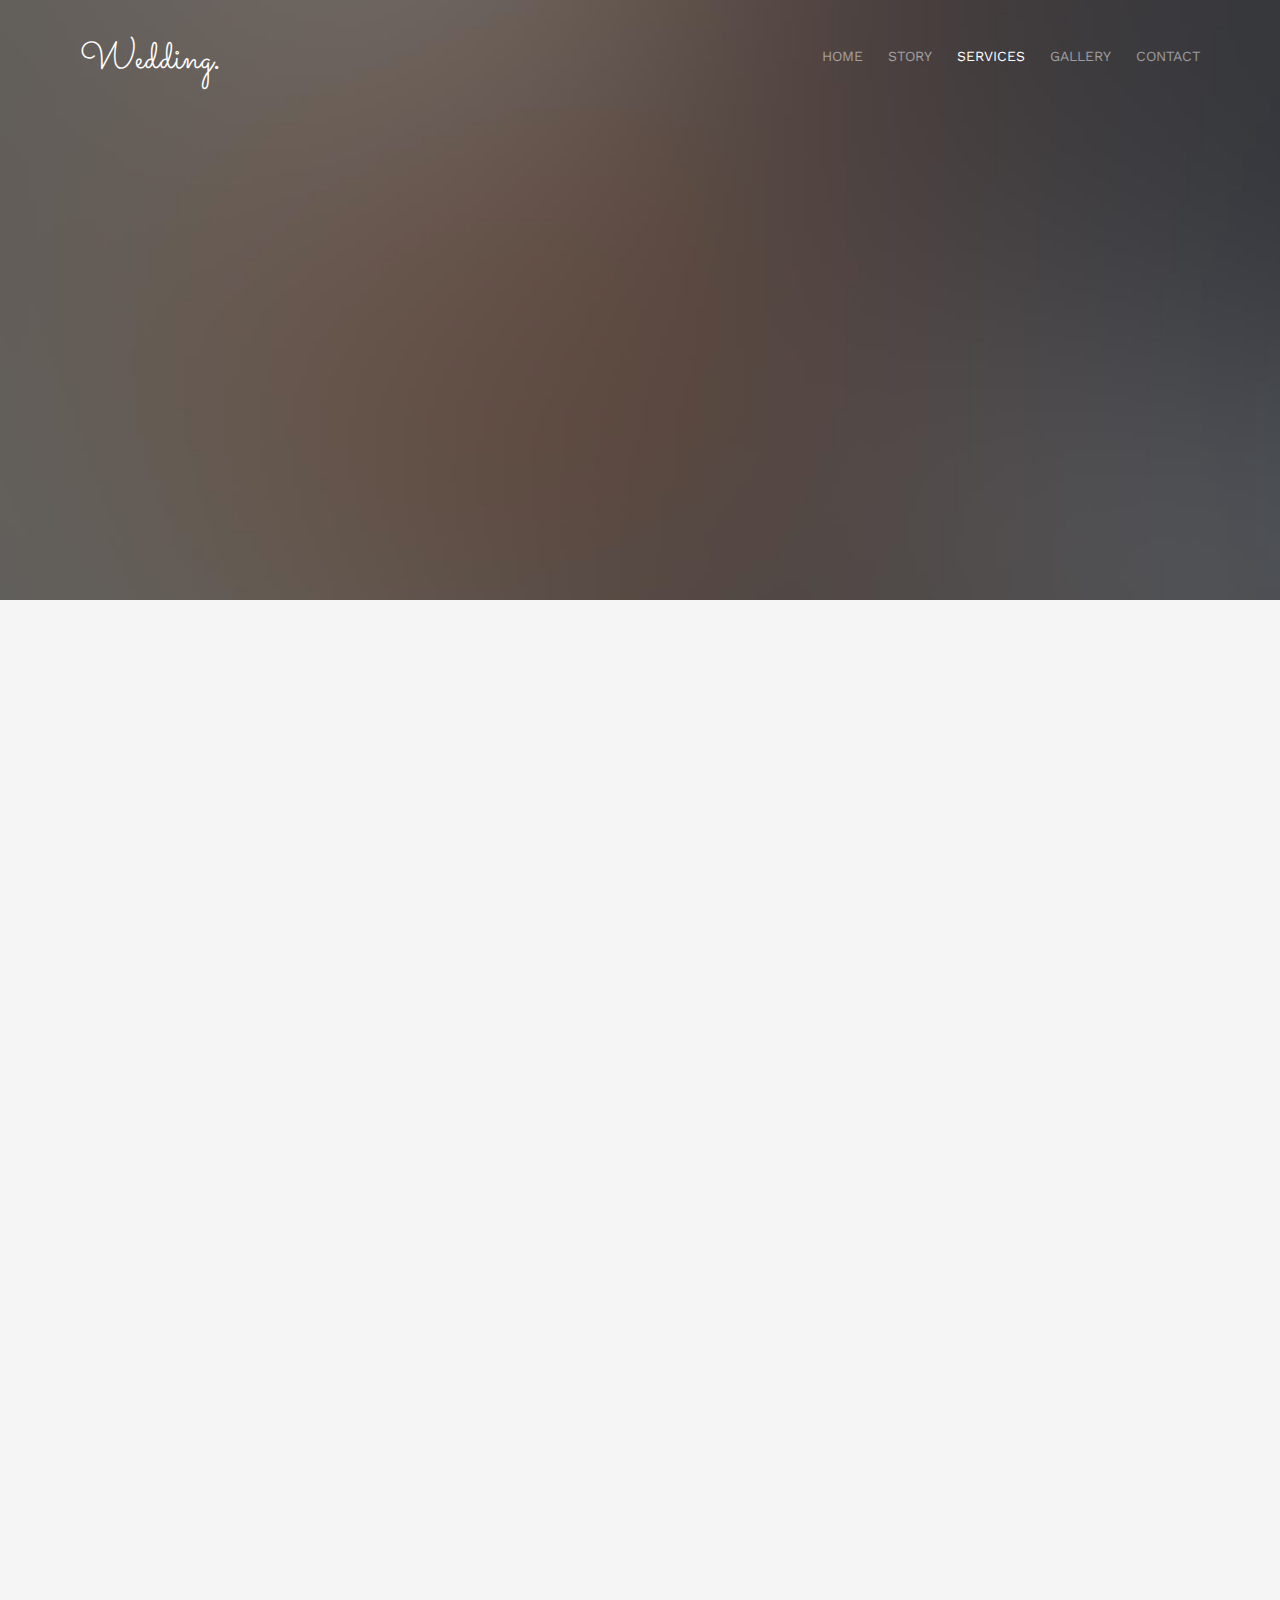
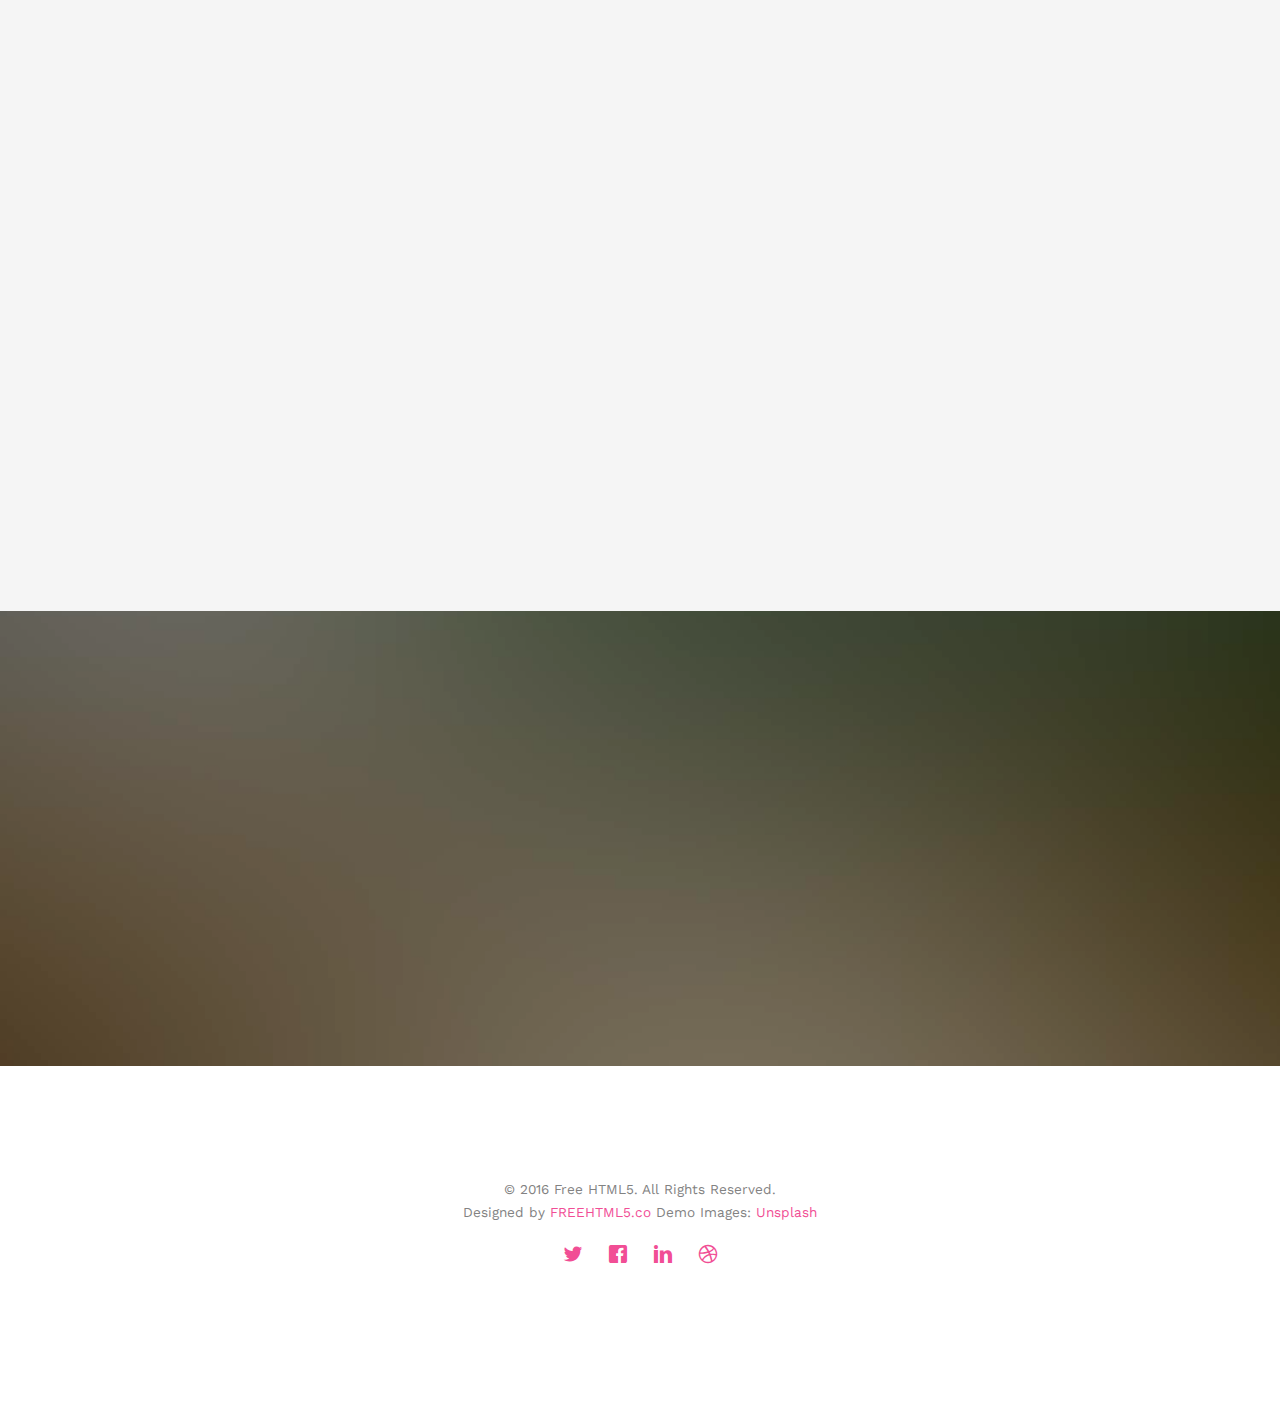
<file: services.html>
<!DOCTYPE html>
<!--[if lt IE 7]>      <html class="no-js lt-ie9 lt-ie8 lt-ie7"> <![endif]-->
<!--[if IE 7]>         <html class="no-js lt-ie9 lt-ie8"> <![endif]-->
<!--[if IE 8]>         <html class="no-js lt-ie9"> <![endif]-->
<!--[if gt IE 8]><!--> <html class="no-js"> <!--<![endif]-->
	<head>
	<meta charset="utf-8">
	<meta http-equiv="X-UA-Compatible" content="IE=edge">
	<title>Wedding &mdash; 100% Free Fully Responsive HTML5 Template by FREEHTML5.co</title>
	<meta name="viewport" content="width=device-width, initial-scale=1">
	<meta name="description" content="Free HTML5 Template by FREEHTML5.CO" />
	<meta name="keywords" content="free html5, free template, free bootstrap, html5, css3, mobile first, responsive" />
	<meta name="author" content="FREEHTML5.CO" />

  <!-- 
	//////////////////////////////////////////////////////

	FREE HTML5 TEMPLATE 
	DESIGNED & DEVELOPED by FREEHTML5.CO
		
	Website: 		http://freehtml5.co/
	Email: 			info@freehtml5.co
	Twitter: 		http://twitter.com/fh5co
	Facebook: 		https://www.facebook.com/fh5co

	//////////////////////////////////////////////////////
	 -->

  	<!-- Facebook and Twitter integration -->
	<meta property="og:title" content=""/>
	<meta property="og:image" content=""/>
	<meta property="og:url" content=""/>
	<meta property="og:site_name" content=""/>
	<meta property="og:description" content=""/>
	<meta name="twitter:title" content="" />
	<meta name="twitter:image" content="" />
	<meta name="twitter:url" content="" />
	<meta name="twitter:card" content="" />

	<link href='https://fonts.googleapis.com/css?family=Work+Sans:400,300,600,400italic,700' rel='stylesheet' type='text/css'>
	<link href="https://fonts.googleapis.com/css?family=Sacramento" rel="stylesheet">
	
	<!-- Animate.css -->
	<link rel="stylesheet" href="css/animate.css">
	<!-- Icomoon Icon Fonts-->
	<link rel="stylesheet" href="css/icomoon.css">
	<!-- Bootstrap  -->
	<link rel="stylesheet" href="css/bootstrap.css">

	<!-- Magnific Popup -->
	<link rel="stylesheet" href="css/magnific-popup.css">

	<!-- Owl Carousel  -->
	<link rel="stylesheet" href="css/owl.carousel.min.css">
	<link rel="stylesheet" href="css/owl.theme.default.min.css">

	<!-- Theme style  -->
	<link rel="stylesheet" href="css/style.css">

	<!-- Modernizr JS -->
	<script src="js/modernizr-2.6.2.min.js"></script>
	<!-- FOR IE9 below -->
	<!--[if lt IE 9]>
	<script src="js/respond.min.js"></script>
	<![endif]-->

	</head>
	<body>
		
	<div class="fh5co-loader"></div>
	
	<div id="page">
	<nav class="fh5co-nav" role="navigation">
		<div class="container">
			<div class="row">
				<div class="col-xs-2">
					<div id="fh5co-logo"><a href="index.html">Wedding<strong>.</strong></a></div>
				</div>
				<div class="col-xs-10 text-right menu-1">
					<ul>
						<li><a href="index.html">Home</a></li>
						<li><a href="about.html">Story</a></li>
						<li class="has-dropdown active">
							<a href="services.html">Services</a>
							<ul class="dropdown">
								<li><a href="#">Web Design</a></li>
								<li><a href="#">eCommerce</a></li>
								<li><a href="#">Branding</a></li>
								<li><a href="#">API</a></li>
							</ul>
						</li>
						<li class="has-dropdown">
							<a href="gallery.html">Gallery</a>
							<ul class="dropdown">
								<li><a href="#">HTML5</a></li>
								<li><a href="#">CSS3</a></li>
								<li><a href="#">Sass</a></li>
								<li><a href="#">jQuery</a></li>
							</ul>
						</li>
						<li><a href="contact.html">Contact</a></li>
					</ul>
				</div>
			</div>
			
		</div>
	</nav>

	<header id="fh5co-header" class="fh5co-cover fh5co-cover-sm" role="banner" style="background-image:url(images/img_bg_1.jpg);">
		<div class="overlay"></div>
		<div class="fh5co-container">
			<div class="row">
				<div class="col-md-8 col-md-offset-2 text-center">
					<div class="display-t">
						<div class="display-tc animate-box" data-animate-effect="fadeIn">
							<h1>Services</h1>
							<h2>Free html5 templates Made by <a href="http://freehtml5.co" target="_blank">FreeHTML5.co</a></h2>
						</div>
					</div>
				</div>
			</div>
		</div>
	</header>

	<div id="fh5co-couple" class="fh5co-section-gray">
		<div class="container">
			<div class="row">
				<div class="col-md-8 col-md-offset-2 text-center fh5co-heading animate-box">
					<h2>Hello!</h2>
					<h3>November 28th, 2016 New York, USA</h3>
					<p>We invited you to celebrate our wedding</p>
				</div>
			</div>
			<div class="couple-wrap animate-box">
				<div class="couple-half">
					<div class="groom">
						<img src="images/groom.jpg" alt="groom" class="img-responsive">
					</div>
					<div class="desc-groom">
						<h3>Joefrey Mahusay</h3>
						<p>Far far away, behind the word mountains, far from the countries Vokalia and Consonantia, there live the blind texts. Separated they live in Bookmarksgrove</p>
					</div>
				</div>
				<p class="heart text-center"><i class="icon-heart2"></i></p>
				<div class="couple-half">
					<div class="bride">
						<img src="images/bride.jpg" alt="groom" class="img-responsive">
					</div>
					<div class="desc-bride">
						<h3>Sheila Mahusay</h3>
						<p>Far far away, behind the word mountains, far from the countries Vokalia and Consonantia, there live the blind texts. Separated they live in Bookmarksgrove</p>
					</div>
				</div>
			</div>
		</div>
	</div>

	<div id="fh5co-services" class="fh5co-section-gray">
		<div class="container">
			
			<div class="row animate-box">
				<div class="col-md-8 col-md-offset-2 text-center fh5co-heading">
					<h2>We Offer Services</h2>
					<p>Dignissimos asperiores vitae velit veniam totam fuga molestias accusamus alias autem provident. Odit ab aliquam dolor eius.</p>
				</div>
			</div>

			<div class="row">
				<div class="col-md-6">
					<div class="feature-left animate-box" data-animate-effect="fadeInLeft">
						<span class="icon">
							<i class="icon-calendar"></i>
						</span>
						<div class="feature-copy">
							<h3>We Organized Events</h3>
							<p>Facilis ipsum reprehenderit nemo molestias. Aut cum mollitia reprehenderit. Eos cumque dicta adipisci architecto culpa amet.</p>
						</div>
					</div>

					<div class="feature-left animate-box" data-animate-effect="fadeInLeft">
						<span class="icon">
							<i class="icon-image"></i>
						</span>
						<div class="feature-copy">
							<h3>Photoshoot</h3>
							<p>Facilis ipsum reprehenderit nemo molestias. Aut cum mollitia reprehenderit. Eos cumque dicta adipisci architecto culpa amet.</p>
						</div>
					</div>

					<div class="feature-left animate-box" data-animate-effect="fadeInLeft">
						<span class="icon">
							<i class="icon-video"></i>
						</span>
						<div class="feature-copy">
							<h3>Video Editing</h3>
							<p>Facilis ipsum reprehenderit nemo molestias. Aut cum mollitia reprehenderit. Eos cumque dicta adipisci architecto culpa amet.</p>
						</div>
					</div>

				</div>

				<div class="col-md-6 animate-box">
					<div class="fh5co-video fh5co-bg" style="background-image: url(images/img_bg_3.jpg); ">
						<a  href="https://vimeo.com/channels/staffpicks/93951774" class="popup-vimeo"><i class="icon-video2"></i></a>
						<div class="overlay"></div>
					</div>
				</div>
			</div>

			
		</div>
	</div>

	<div id="fh5co-started" class="fh5co-bg" style="background-image:url(images/img_bg_4.jpg);">
		<div class="overlay"></div>
		<div class="container">
			<div class="row animate-box">
				<div class="col-md-8 col-md-offset-2 text-center fh5co-heading">
					<h2>Are You Attending?</h2>
					<p>Please Fill-up the form to notify you that you're attending. Thanks.</p>
				</div>
			</div>
			<div class="row animate-box">
				<div class="col-md-10 col-md-offset-1">
					<form class="form-inline">
						<div class="col-md-4 col-sm-4">
							<div class="form-group">
								<label for="name" class="sr-only">Name</label>
								<input type="name" class="form-control" id="name" placeholder="Name">
							</div>
						</div>
						<div class="col-md-4 col-sm-4">
							<div class="form-group">
								<label for="email" class="sr-only">Email</label>
								<input type="email" class="form-control" id="email" placeholder="Email">
							</div>
						</div>
						<div class="col-md-4 col-sm-4">
							<button type="submit" class="btn btn-default btn-block">I am Attending</button>
						</div>
					</form>
				</div>
			</div>
		</div>
	</div>

	<footer id="fh5co-footer" role="contentinfo">
		<div class="container">

			<div class="row copyright">
				<div class="col-md-12 text-center">
					<p>
						<small class="block">&copy; 2016 Free HTML5. All Rights Reserved.</small> 
						<small class="block">Designed by <a href="http://freehtml5.co/" target="_blank">FREEHTML5.co</a> Demo Images: <a href="http://unsplash.co/" target="_blank">Unsplash</a></small>
					</p>
					<p>
						<ul class="fh5co-social-icons">
							<li><a href="#"><i class="icon-twitter"></i></a></li>
							<li><a href="#"><i class="icon-facebook"></i></a></li>
							<li><a href="#"><i class="icon-linkedin"></i></a></li>
							<li><a href="#"><i class="icon-dribbble"></i></a></li>
						</ul>
					</p>
				</div>
			</div>

		</div>
	</footer>
	</div>

	<div class="gototop js-top">
		<a href="#" class="js-gotop"><i class="icon-arrow-up"></i></a>
	</div>
	
	<!-- jQuery -->
	<script src="js/jquery.min.js"></script>
	<!-- jQuery Easing -->
	<script src="js/jquery.easing.1.3.js"></script>
	<!-- Bootstrap -->
	<script src="js/bootstrap.min.js"></script>
	<!-- Waypoints -->
	<script src="js/jquery.waypoints.min.js"></script>
	<!-- Carousel -->
	<script src="js/owl.carousel.min.js"></script>
	<!-- countTo -->
	<script src="js/jquery.countTo.js"></script>

	<!-- Stellar -->
	<script src="js/jquery.stellar.min.js"></script>
	<!-- Magnific Popup -->
	<script src="js/jquery.magnific-popup.min.js"></script>
	<script src="js/magnific-popup-options.js"></script>

	<!-- Main -->
	<script src="js/main.js"></script>

	</body>
</html>
</file>
<file: css/index.css>
@import url('https://fonts.googleapis.com/css2?family=Poppins:wght@300;400;500;600;700;800;900&display=swap');

* {
    margin: 0;
    padding: 0;
    box-sizing: border-box;
    font-family: 'Poppins', sans-serif
}

.container {
    margin: 50px auto;
}

.body {
    position: relative;
    width: 720px;
    height: 440px;
    margin: 20px auto;
    border: 1px solid #dddd;
    border-radius: 18px;
    overflow: hidden;
    box-shadow: rgba(0, 0, 0, 0.24) 0px 3px 8px;
}

.box-1 img {
    width: 100%;
    height: 100%;
    object-fit: cover;
}

.box-2 {
    padding: 10px;
}

.box-1,
.box-2 {
    width: 50%;
}

.h-1 {
    font-size: 24px;
    font-weight: 700;
}

.text-muted {
    font-size: 14px;
}

.container .box {
    width: 100px;
    height: 100px;
    display: flex;
    flex-direction: column;
    align-items: center;
    justify-content: center;
    border: 2px solid transparent;
    text-decoration: none;
    color: #615f5fdd;
}

.box:active,
.box:visited {
    border: 2px solid #ee82ee;
}

.box:hover {
    border: 2px solid #ee82ee;
}



.footer .p-color {
    color: #ee82ee;
}

.footer.text-muted {
    font-size: 10px;
}

.fas.fa-times {
    position: absolute;
    top: 20px;
    right: 20px;
    height: 20px;
    width: 20px;
    background-color: #f3cff379;
    font-size: 18px;
    display: flex;
    align-items: center;
    justify-content: center;
}

.fas.fa-times:hover {
    color: #ff0000;
}

@media (max-width:767px) {
    body {
        padding: 10px;
    }

    .body {
        width: 100%;
        height: 100%;
    }

    .box-1 {
        width: 100%;
    }

    .box-2 {
        width: 100%;
        height: 440px;
    }
}
</file>
<file: css/icomoon.css>
@font-face {
  font-family: 'icomoon';
  src:  url('../fonts/icomoon/icomoon.eot?6iuir');
  src:  url('../fonts/icomoon/icomoon.eot?6iuir#iefix') format('embedded-opentype'),
    url('../fonts/icomoon/icomoon.ttf?6iuir') format('truetype'),
    url('../fonts/icomoon/icomoon.woff?6iuir') format('woff'),
    url('../fonts/icomoon/icomoon.svg?6iuir#icomoon') format('svg');
  font-weight: normal;
  font-style: normal;
}

[class^="icon-"], [class*=" icon-"] {
  /* use !important to prevent issues with browser extensions that change fonts */
  font-family: 'icomoon' !important;
  speak: none;
  font-style: normal;
  font-weight: normal;
  font-variant: normal;
  text-transform: none;
  line-height: 1;

  /* Better Font Rendering =========== */
  -webkit-font-smoothing: antialiased;
  -moz-osx-font-smoothing: grayscale;
}

.icon-eye:before {
  content: "\e000";
}
.icon-paper-clip:before {
  content: "\e001";
}
.icon-mail:before {
  content: "\e002";
}
.icon-toggle:before {
  content: "\e003";
}
.icon-layout:before {
  content: "\e004";
}
.icon-link:before {
  content: "\e005";
}
.icon-bell:before {
  content: "\e006";
}
.icon-lock:before {
  content: "\e007";
}
.icon-unlock:before {
  content: "\e008";
}
.icon-ribbon:before {
  content: "\e009";
}
.icon-image:before {
  content: "\e010";
}
.icon-signal:before {
  content: "\e011";
}
.icon-target:before {
  content: "\e012";
}
.icon-clipboard:before {
  content: "\e013";
}
.icon-clock:before {
  content: "\e014";
}
.icon-watch:before {
  content: "\e015";
}
.icon-air-play:before {
  content: "\e016";
}
.icon-camera:before {
  content: "\e017";
}
.icon-video:before {
  content: "\e018";
}
.icon-disc:before {
  content: "\e019";
}
.icon-printer:before {
  content: "\e020";
}
.icon-monitor:before {
  content: "\e021";
}
.icon-server:before {
  content: "\e022";
}
.icon-cog:before {
  content: "\e023";
}
.icon-heart:before {
  content: "\e024";
}
.icon-paragraph:before {
  content: "\e025";
}
.icon-align-justify:before {
  content: "\e026";
}
.icon-align-left:before {
  content: "\e027";
}
.icon-align-center:before {
  content: "\e028";
}
.icon-align-right:before {
  content: "\e029";
}
.icon-book:before {
  content: "\e030";
}
.icon-layers:before {
  content: "\e031";
}
.icon-stack:before {
  content: "\e032";
}
.icon-stack-2:before {
  content: "\e033";
}
.icon-paper:before {
  content: "\e034";
}
.icon-paper-stack:before {
  content: "\e035";
}
.icon-search:before {
  content: "\e036";
}
.icon-zoom-in:before {
  content: "\e037";
}
.icon-zoom-out:before {
  content: "\e038";
}
.icon-reply:before {
  content: "\e039";
}
.icon-circle-plus:before {
  content: "\e040";
}
.icon-circle-minus:before {
  content: "\e041";
}
.icon-circle-check:before {
  content: "\e042";
}
.icon-circle-cross:before {
  content: "\e043";
}
.icon-square-plus:before {
  content: "\e044";
}
.icon-square-minus:before {
  content: "\e045";
}
.icon-square-check:before {
  content: "\e046";
}
.icon-square-cross:before {
  content: "\e047";
}
.icon-microphone:before {
  content: "\e048";
}
.icon-record:before {
  content: "\e049";
}
.icon-skip-back:before {
  content: "\e050";
}
.icon-rewind:before {
  content: "\e051";
}
.icon-play:before {
  content: "\e052";
}
.icon-pause:before {
  content: "\e053";
}
.icon-stop:before {
  content: "\e054";
}
.icon-fast-forward:before {
  content: "\e055";
}
.icon-skip-forward:before {
  content: "\e056";
}
.icon-shuffle:before {
  content: "\e057";
}
.icon-repeat:before {
  content: "\e058";
}
.icon-folder:before {
  content: "\e059";
}
.icon-umbrella:before {
  content: "\e060";
}
.icon-moon:before {
  content: "\e061";
}
.icon-thermometer:before {
  content: "\e062";
}
.icon-drop:before {
  content: "\e063";
}
.icon-sun:before {
  content: "\e064";
}
.icon-cloud:before {
  content: "\e065";
}
.icon-cloud-upload:before {
  content: "\e066";
}
.icon-cloud-download:before {
  content: "\e067";
}
.icon-upload:before {
  content: "\e068";
}
.icon-download:before {
  content: "\e069";
}
.icon-location:before {
  content: "\e070";
}
.icon-location-2:before {
  content: "\e071";
}
.icon-map:before {
  content: "\e072";
}
.icon-battery:before {
  content: "\e073";
}
.icon-head:before {
  content: "\e074";
}
.icon-briefcase:before {
  content: "\e075";
}
.icon-speech-bubble:before {
  content: "\e076";
}
.icon-anchor:before {
  content: "\e077";
}
.icon-globe:before {
  content: "\e078";
}
.icon-box:before {
  content: "\e079";
}
.icon-reload:before {
  content: "\e080";
}
.icon-share:before {
  content: "\e081";
}
.icon-marquee:before {
  content: "\e082";
}
.icon-marquee-plus:before {
  content: "\e083";
}
.icon-marquee-minus:before {
  content: "\e084";
}
.icon-tag:before {
  content: "\e085";
}
.icon-power:before {
  content: "\e086";
}
.icon-command:before {
  content: "\e087";
}
.icon-alt:before {
  content: "\e088";
}
.icon-esc:before {
  content: "\e089";
}
.icon-bar-graph:before {
  content: "\e090";
}
.icon-bar-graph-2:before {
  content: "\e091";
}
.icon-pie-graph:before {
  content: "\e092";
}
.icon-star:before {
  content: "\e093";
}
.icon-arrow-left:before {
  content: "\e094";
}
.icon-arrow-right:before {
  content: "\e095";
}
.icon-arrow-up:before {
  content: "\e096";
}
.icon-arrow-down:before {
  content: "\e097";
}
.icon-volume:before {
  content: "\e098";
}
.icon-mute:before {
  content: "\e099";
}
.icon-content-right:before {
  content: "\e100";
}
.icon-content-left:before {
  content: "\e101";
}
.icon-grid:before {
  content: "\e102";
}
.icon-grid-2:before {
  content: "\e103";
}
.icon-columns:before {
  content: "\e104";
}
.icon-loader:before {
  content: "\e105";
}
.icon-bag:before {
  content: "\e106";
}
.icon-ban:before {
  content: "\e107";
}
.icon-flag:before {
  content: "\e108";
}
.icon-trash:before {
  content: "\e109";
}
.icon-expand:before {
  content: "\e110";
}
.icon-contract:before {
  content: "\e111";
}
.icon-maximize:before {
  content: "\e112";
}
.icon-minimize:before {
  content: "\e113";
}
.icon-plus:before {
  content: "\e114";
}
.icon-minus:before {
  content: "\e115";
}
.icon-check:before {
  content: "\e116";
}
.icon-cross:before {
  content: "\e117";
}
.icon-move:before {
  content: "\e118";
}
.icon-delete:before {
  content: "\e119";
}
.icon-menu:before {
  content: "\e120";
}
.icon-archive:before {
  content: "\e121";
}
.icon-inbox:before {
  content: "\e122";
}
.icon-outbox:before {
  content: "\e123";
}
.icon-file:before {
  content: "\e124";
}
.icon-file-add:before {
  content: "\e125";
}
.icon-file-subtract:before {
  content: "\e126";
}
.icon-help:before {
  content: "\e127";
}
.icon-open:before {
  content: "\e128";
}
.icon-ellipsis:before {
  content: "\e129";
}
.icon-add-to-list:before {
  content: "\e900";
}
.icon-classic-computer:before {
  content: "\e901";
}
.icon-controller-fast-backward:before {
  content: "\e902";
}
.icon-creative-commons-attribution:before {
  content: "\e903";
}
.icon-creative-commons-noderivs:before {
  content: "\e904";
}
.icon-creative-commons-noncommercial-eu:before {
  content: "\e905";
}
.icon-creative-commons-noncommercial-us:before {
  content: "\e906";
}
.icon-creative-commons-public-domain:before {
  content: "\e907";
}
.icon-creative-commons-remix:before {
  content: "\e908";
}
.icon-creative-commons-share:before {
  content: "\e909";
}
.icon-creative-commons-sharealike:before {
  content: "\e90a";
}
.icon-creative-commons:before {
  content: "\e90b";
}
.icon-document-landscape:before {
  content: "\e90c";
}
.icon-remove-user:before {
  content: "\e90d";
}
.icon-warning:before {
  content: "\e90e";
}
.icon-arrow-bold-down:before {
  content: "\e90f";
}
.icon-arrow-bold-left:before {
  content: "\e910";
}
.icon-arrow-bold-right:before {
  content: "\e911";
}
.icon-arrow-bold-up:before {
  content: "\e912";
}
.icon-arrow-down2:before {
  content: "\e913";
}
.icon-arrow-left2:before {
  content: "\e914";
}
.icon-arrow-long-down:before {
  content: "\e915";
}
.icon-arrow-long-left:before {
  content: "\e916";
}
.icon-arrow-long-right:before {
  content: "\e917";
}
.icon-arrow-long-up:before {
  content: "\e918";
}
.icon-arrow-right2:before {
  content: "\e919";
}
.icon-arrow-up2:before {
  content: "\e91a";
}
.icon-arrow-with-circle-down:before {
  content: "\e91b";
}
.icon-arrow-with-circle-left:before {
  content: "\e91c";
}
.icon-arrow-with-circle-right:before {
  content: "\e91d";
}
.icon-arrow-with-circle-up:before {
  content: "\e91e";
}
.icon-bookmark:before {
  content: "\e91f";
}
.icon-bookmarks:before {
  content: "\e920";
}
.icon-chevron-down:before {
  content: "\e921";
}
.icon-chevron-left:before {
  content: "\e922";
}
.icon-chevron-right:before {
  content: "\e923";
}
.icon-chevron-small-down:before {
  content: "\e924";
}
.icon-chevron-small-left:before {
  content: "\e925";
}
.icon-chevron-small-right:before {
  content: "\e926";
}
.icon-chevron-small-up:before {
  content: "\e927";
}
.icon-chevron-thin-down:before {
  content: "\e928";
}
.icon-chevron-thin-left:before {
  content: "\e929";
}
.icon-chevron-thin-right:before {
  content: "\e92a";
}
.icon-chevron-thin-up:before {
  content: "\e92b";
}
.icon-chevron-up:before {
  content: "\e92c";
}
.icon-chevron-with-circle-down:before {
  content: "\e92d";
}
.icon-chevron-with-circle-left:before {
  content: "\e92e";
}
.icon-chevron-with-circle-right:before {
  content: "\e92f";
}
.icon-chevron-with-circle-up:before {
  content: "\e930";
}
.icon-cloud2:before {
  content: "\e931";
}
.icon-controller-fast-forward:before {
  content: "\e932";
}
.icon-controller-jump-to-start:before {
  content: "\e933";
}
.icon-controller-next:before {
  content: "\e934";
}
.icon-controller-paus:before {
  content: "\e935";
}
.icon-controller-play:before {
  content: "\e936";
}
.icon-controller-record:before {
  content: "\e937";
}
.icon-controller-stop:before {
  content: "\e938";
}
.icon-controller-volume:before {
  content: "\e939";
}
.icon-dot-single:before {
  content: "\e93a";
}
.icon-dots-three-horizontal:before {
  content: "\e93b";
}
.icon-dots-three-vertical:before {
  content: "\e93c";
}
.icon-dots-two-horizontal:before {
  content: "\e93d";
}
.icon-dots-two-vertical:before {
  content: "\e93e";
}
.icon-download2:before {
  content: "\e93f";
}
.icon-emoji-flirt:before {
  content: "\e940";
}
.icon-flow-branch:before {
  content: "\e941";
}
.icon-flow-cascade:before {
  content: "\e942";
}
.icon-flow-line:before {
  content: "\e943";
}
.icon-flow-parallel:before {
  content: "\e944";
}
.icon-flow-tree:before {
  content: "\e945";
}
.icon-install:before {
  content: "\e946";
}
.icon-layers2:before {
  content: "\e947";
}
.icon-open-book:before {
  content: "\e948";
}
.icon-resize-100:before {
  content: "\e949";
}
.icon-resize-full-screen:before {
  content: "\e94a";
}
.icon-save:before {
  content: "\e94b";
}
.icon-select-arrows:before {
  content: "\e94c";
}
.icon-sound-mute:before {
  content: "\e94d";
}
.icon-sound:before {
  content: "\e94e";
}
.icon-trash2:before {
  content: "\e94f";
}
.icon-triangle-down:before {
  content: "\e950";
}
.icon-triangle-left:before {
  content: "\e951";
}
.icon-triangle-right:before {
  content: "\e952";
}
.icon-triangle-up:before {
  content: "\e953";
}
.icon-uninstall:before {
  content: "\e954";
}
.icon-upload-to-cloud:before {
  content: "\e955";
}
.icon-upload2:before {
  content: "\e956";
}
.icon-add-user:before {
  content: "\e957";
}
.icon-address:before {
  content: "\e958";
}
.icon-adjust:before {
  content: "\e959";
}
.icon-air:before {
  content: "\e95a";
}
.icon-aircraft-landing:before {
  content: "\e95b";
}
.icon-aircraft-take-off:before {
  content: "\e95c";
}
.icon-aircraft:before {
  content: "\e95d";
}
.icon-align-bottom:before {
  content: "\e95e";
}
.icon-align-horizontal-middle:before {
  content: "\e95f";
}
.icon-align-left2:before {
  content: "\e960";
}
.icon-align-right2:before {
  content: "\e961";
}
.icon-align-top:before {
  content: "\e962";
}
.icon-align-vertical-middle:before {
  content: "\e963";
}
.icon-archive2:before {
  content: "\e964";
}
.icon-area-graph:before {
  content: "\e965";
}
.icon-attachment:before {
  content: "\e966";
}
.icon-awareness-ribbon:before {
  content: "\e967";
}
.icon-back-in-time:before {
  content: "\e968";
}
.icon-back:before {
  content: "\e969";
}
.icon-bar-graph2:before {
  content: "\e96a";
}
.icon-battery2:before {
  content: "\e96b";
}
.icon-beamed-note:before {
  content: "\e96c";
}
.icon-bell2:before {
  content: "\e96d";
}
.icon-blackboard:before {
  content: "\e96e";
}
.icon-block:before {
  content: "\e96f";
}
.icon-book2:before {
  content: "\e970";
}
.icon-bowl:before {
  content: "\e971";
}
.icon-box2:before {
  content: "\e972";
}
.icon-briefcase2:before {
  content: "\e973";
}
.icon-browser:before {
  content: "\e974";
}
.icon-brush:before {
  content: "\e975";
}
.icon-bucket:before {
  content: "\e976";
}
.icon-cake:before {
  content: "\e977";
}
.icon-calculator:before {
  content: "\e978";
}
.icon-calendar:before {
  content: "\e979";
}
.icon-camera2:before {
  content: "\e97a";
}
.icon-ccw:before {
  content: "\e97b";
}
.icon-chat:before {
  content: "\e97c";
}
.icon-check2:before {
  content: "\e97d";
}
.icon-circle-with-cross:before {
  content: "\e97e";
}
.icon-circle-with-minus:before {
  content: "\e97f";
}
.icon-circle-with-plus:before {
  content: "\e980";
}
.icon-circle:before {
  content: "\e981";
}
.icon-circular-graph:before {
  content: "\e982";
}
.icon-clapperboard:before {
  content: "\e983";
}
.icon-clipboard2:before {
  content: "\e984";
}
.icon-clock2:before {
  content: "\e985";
}
.icon-code:before {
  content: "\e986";
}
.icon-cog2:before {
  content: "\e987";
}
.icon-colours:before {
  content: "\e988";
}
.icon-compass:before {
  content: "\e989";
}
.icon-copy:before {
  content: "\e98a";
}
.icon-credit-card:before {
  content: "\e98b";
}
.icon-credit:before {
  content: "\e98c";
}
.icon-cross2:before {
  content: "\e98d";
}
.icon-cup:before {
  content: "\e98e";
}
.icon-cw:before {
  content: "\e98f";
}
.icon-cycle:before {
  content: "\e990";
}
.icon-database:before {
  content: "\e991";
}
.icon-dial-pad:before {
  content: "\e992";
}
.icon-direction:before {
  content: "\e993";
}
.icon-document:before {
  content: "\e994";
}
.icon-documents:before {
  content: "\e995";
}
.icon-drink:before {
  content: "\e996";
}
.icon-drive:before {
  content: "\e997";
}
.icon-drop2:before {
  content: "\e998";
}
.icon-edit:before {
  content: "\e999";
}
.icon-email:before {
  content: "\e99a";
}
.icon-emoji-happy:before {
  content: "\e99b";
}
.icon-emoji-neutral:before {
  content: "\e99c";
}
.icon-emoji-sad:before {
  content: "\e99d";
}
.icon-erase:before {
  content: "\e99e";
}
.icon-eraser:before {
  content: "\e99f";
}
.icon-export:before {
  content: "\e9a0";
}
.icon-eye2:before {
  content: "\e9a1";
}
.icon-feather:before {
  content: "\e9a2";
}
.icon-flag2:before {
  content: "\e9a3";
}
.icon-flash:before {
  content: "\e9a4";
}
.icon-flashlight:before {
  content: "\e9a5";
}
.icon-flat-brush:before {
  content: "\e9a6";
}
.icon-folder-images:before {
  content: "\e9a7";
}
.icon-folder-music:before {
  content: "\e9a8";
}
.icon-folder-video:before {
  content: "\e9a9";
}
.icon-folder2:before {
  content: "\e9aa";
}
.icon-forward:before {
  content: "\e9ab";
}
.icon-funnel:before {
  content: "\e9ac";
}
.icon-game-controller:before {
  content: "\e9ad";
}
.icon-gauge:before {
  content: "\e9ae";
}
.icon-globe2:before {
  content: "\e9af";
}
.icon-graduation-cap:before {
  content: "\e9b0";
}
.icon-grid2:before {
  content: "\e9b1";
}
.icon-hair-cross:before {
  content: "\e9b2";
}
.icon-hand:before {
  content: "\e9b3";
}
.icon-heart-outlined:before {
  content: "\e9b4";
}
.icon-heart2:before {
  content: "\e9b5";
}
.icon-help-with-circle:before {
  content: "\e9b6";
}
.icon-help2:before {
  content: "\e9b7";
}
.icon-home:before {
  content: "\e9b8";
}
.icon-hour-glass:before {
  content: "\e9b9";
}
.icon-image-inverted:before {
  content: "\e9ba";
}
.icon-image2:before {
  content: "\e9bb";
}
.icon-images:before {
  content: "\e9bc";
}
.icon-inbox2:before {
  content: "\e9bd";
}
.icon-infinity:before {
  content: "\e9be";
}
.icon-info-with-circle:before {
  content: "\e9bf";
}
.icon-info:before {
  content: "\e9c0";
}
.icon-key:before {
  content: "\e9c1";
}
.icon-keyboard:before {
  content: "\e9c2";
}
.icon-lab-flask:before {
  content: "\e9c3";
}
.icon-landline:before {
  content: "\e9c4";
}
.icon-language:before {
  content: "\e9c5";
}
.icon-laptop:before {
  content: "\e9c6";
}
.icon-leaf:before {
  content: "\e9c7";
}
.icon-level-down:before {
  content: "\e9c8";
}
.icon-level-up:before {
  content: "\e9c9";
}
.icon-lifebuoy:before {
  content: "\e9ca";
}
.icon-light-bulb:before {
  content: "\e9cb";
}
.icon-light-down:before {
  content: "\e9cc";
}
.icon-light-up:before {
  content: "\e9cd";
}
.icon-line-graph:before {
  content: "\e9ce";
}
.icon-link2:before {
  content: "\e9cf";
}
.icon-list:before {
  content: "\e9d0";
}
.icon-location-pin:before {
  content: "\e9d1";
}
.icon-location2:before {
  content: "\e9d2";
}
.icon-lock-open:before {
  content: "\e9d3";
}
.icon-lock2:before {
  content: "\e9d4";
}
.icon-log-out:before {
  content: "\e9d5";
}
.icon-login:before {
  content: "\e9d6";
}
.icon-loop:before {
  content: "\e9d7";
}
.icon-magnet:before {
  content: "\e9d8";
}
.icon-magnifying-glass:before {
  content: "\e9d9";
}
.icon-mail2:before {
  content: "\e9da";
}
.icon-man:before {
  content: "\e9db";
}
.icon-map2:before {
  content: "\e9dc";
}
.icon-mask:before {
  content: "\e9dd";
}
.icon-medal:before {
  content: "\e9de";
}
.icon-megaphone:before {
  content: "\e9df";
}
.icon-menu2:before {
  content: "\e9e0";
}
.icon-message:before {
  content: "\e9e1";
}
.icon-mic:before {
  content: "\e9e2";
}
.icon-minus2:before {
  content: "\e9e3";
}
.icon-mobile:before {
  content: "\e9e4";
}
.icon-modern-mic:before {
  content: "\e9e5";
}
.icon-moon2:before {
  content: "\e9e6";
}
.icon-mouse:before {
  content: "\e9e7";
}
.icon-music:before {
  content: "\e9e8";
}
.icon-network:before {
  content: "\e9e9";
}
.icon-new-message:before {
  content: "\e9ea";
}
.icon-new:before {
  content: "\e9eb";
}
.icon-news:before {
  content: "\e9ec";
}
.icon-note:before {
  content: "\e9ed";
}
.icon-notification:before {
  content: "\e9ee";
}
.icon-old-mobile:before {
  content: "\e9ef";
}
.icon-old-phone:before {
  content: "\e9f0";
}
.icon-palette:before {
  content: "\e9f1";
}
.icon-paper-plane:before {
  content: "\e9f2";
}
.icon-pencil:before {
  content: "\e9f3";
}
.icon-phone:before {
  content: "\e9f4";
}
.icon-pie-chart:before {
  content: "\e9f5";
}
.icon-pin:before {
  content: "\e9f6";
}
.icon-plus2:before {
  content: "\e9f7";
}
.icon-popup:before {
  content: "\e9f8";
}
.icon-power-plug:before {
  content: "\e9f9";
}
.icon-price-ribbon:before {
  content: "\e9fa";
}
.icon-price-tag:before {
  content: "\e9fb";
}
.icon-print:before {
  content: "\e9fc";
}
.icon-progress-empty:before {
  content: "\e9fd";
}
.icon-progress-full:before {
  content: "\e9fe";
}
.icon-progress-one:before {
  content: "\e9ff";
}
.icon-progress-two:before {
  content: "\ea00";
}
.icon-publish:before {
  content: "\ea01";
}
.icon-quote:before {
  content: "\ea02";
}
.icon-radio:before {
  content: "\ea03";
}
.icon-reply-all:before {
  content: "\ea04";
}
.icon-reply2:before {
  content: "\ea05";
}
.icon-retweet:before {
  content: "\ea06";
}
.icon-rocket:before {
  content: "\ea07";
}
.icon-round-brush:before {
  content: "\ea08";
}
.icon-rss:before {
  content: "\ea09";
}
.icon-ruler:before {
  content: "\ea0a";
}
.icon-scissors:before {
  content: "\ea0b";
}
.icon-share-alternitive:before {
  content: "\ea0c";
}
.icon-share2:before {
  content: "\ea0d";
}
.icon-shareable:before {
  content: "\ea0e";
}
.icon-shield:before {
  content: "\ea0f";
}
.icon-shop:before {
  content: "\ea10";
}
.icon-shopping-bag:before {
  content: "\ea11";
}
.icon-shopping-basket:before {
  content: "\ea12";
}
.icon-shopping-cart:before {
  content: "\ea13";
}
.icon-shuffle2:before {
  content: "\ea14";
}
.icon-signal2:before {
  content: "\ea15";
}
.icon-sound-mix:before {
  content: "\ea16";
}
.icon-sports-club:before {
  content: "\ea17";
}
.icon-spreadsheet:before {
  content: "\ea18";
}
.icon-squared-cross:before {
  content: "\ea19";
}
.icon-squared-minus:before {
  content: "\ea1a";
}
.icon-squared-plus:before {
  content: "\ea1b";
}
.icon-star-outlined:before {
  content: "\ea1c";
}
.icon-star2:before {
  content: "\ea1d";
}
.icon-stopwatch:before {
  content: "\ea1e";
}
.icon-suitcase:before {
  content: "\ea1f";
}
.icon-swap:before {
  content: "\ea20";
}
.icon-sweden:before {
  content: "\ea21";
}
.icon-switch:before {
  content: "\ea22";
}
.icon-tablet:before {
  content: "\ea23";
}
.icon-tag2:before {
  content: "\ea24";
}
.icon-text-document-inverted:before {
  content: "\ea25";
}
.icon-text-document:before {
  content: "\ea26";
}
.icon-text:before {
  content: "\ea27";
}
.icon-thermometer2:before {
  content: "\ea28";
}
.icon-thumbs-down:before {
  content: "\ea29";
}
.icon-thumbs-up:before {
  content: "\ea2a";
}
.icon-thunder-cloud:before {
  content: "\ea2b";
}
.icon-ticket:before {
  content: "\ea2c";
}
.icon-time-slot:before {
  content: "\ea2d";
}
.icon-tools:before {
  content: "\ea2e";
}
.icon-traffic-cone:before {
  content: "\ea2f";
}
.icon-tree:before {
  content: "\ea30";
}
.icon-trophy:before {
  content: "\ea31";
}
.icon-tv:before {
  content: "\ea32";
}
.icon-typing:before {
  content: "\ea33";
}
.icon-unread:before {
  content: "\ea34";
}
.icon-untag:before {
  content: "\ea35";
}
.icon-user:before {
  content: "\ea36";
}
.icon-users:before {
  content: "\ea37";
}
.icon-v-card:before {
  content: "\ea38";
}
.icon-video2:before {
  content: "\ea39";
}
.icon-vinyl:before {
  content: "\ea3a";
}
.icon-voicemail:before {
  content: "\ea3b";
}
.icon-wallet:before {
  content: "\ea3c";
}
.icon-water:before {
  content: "\ea3d";
}
.icon-px-with-circle:before {
  content: "\ea3e";
}
.icon-px:before {
  content: "\ea3f";
}
.icon-basecamp:before {
  content: "\ea40";
}
.icon-behance:before {
  content: "\ea41";
}
.icon-creative-cloud:before {
  content: "\ea42";
}
.icon-dropbox:before {
  content: "\ea43";
}
.icon-evernote:before {
  content: "\ea44";
}
.icon-flattr:before {
  content: "\ea45";
}
.icon-foursquare:before {
  content: "\ea46";
}
.icon-google-drive:before {
  content: "\ea47";
}
.icon-google-hangouts:before {
  content: "\ea48";
}
.icon-grooveshark:before {
  content: "\ea49";
}
.icon-icloud:before {
  content: "\ea4a";
}
.icon-mixi:before {
  content: "\ea4b";
}
.icon-onedrive:before {
  content: "\ea4c";
}
.icon-paypal:before {
  content: "\ea4d";
}
.icon-picasa:before {
  content: "\ea4e";
}
.icon-qq:before {
  content: "\ea4f";
}
.icon-rdio-with-circle:before {
  content: "\ea50";
}
.icon-renren:before {
  content: "\ea51";
}
.icon-scribd:before {
  content: "\ea52";
}
.icon-sina-weibo:before {
  content: "\ea53";
}
.icon-skype-with-circle:before {
  content: "\ea54";
}
.icon-skype:before {
  content: "\ea55";
}
.icon-slideshare:before {
  content: "\ea56";
}
.icon-smashing:before {
  content: "\ea57";
}
.icon-soundcloud:before {
  content: "\ea58";
}
.icon-spotify-with-circle:before {
  content: "\ea59";
}
.icon-spotify:before {
  content: "\ea5a";
}
.icon-swarm:before {
  content: "\ea5b";
}
.icon-vine-with-circle:before {
  content: "\ea5c";
}
.icon-vine:before {
  content: "\ea5d";
}
.icon-vk-alternitive:before {
  content: "\ea5e";
}
.icon-vk-with-circle:before {
  content: "\ea5f";
}
.icon-vk:before {
  content: "\ea60";
}
.icon-xing-with-circle:before {
  content: "\ea61";
}
.icon-xing:before {
  content: "\ea62";
}
.icon-yelp:before {
  content: "\ea63";
}
.icon-dribbble-with-circle:before {
  content: "\ea64";
}
.icon-dribbble:before {
  content: "\ea65";
}
.icon-facebook-with-circle:before {
  content: "\ea66";
}
.icon-facebook:before {
  content: "\ea67";
}
.icon-flickr-with-circle:before {
  content: "\ea68";
}
.icon-flickr:before {
  content: "\ea69";
}
.icon-github-with-circle:before {
  content: "\ea6a";
}
.icon-github:before {
  content: "\ea6b";
}
.icon-google-with-circle:before {
  content: "\ea6c";
}
.icon-google:before {
  content: "\ea6d";
}
.icon-instagram-with-circle:before {
  content: "\ea6e";
}
.icon-instagram:before {
  content: "\ea6f";
}
.icon-lastfm-with-circle:before {
  content: "\ea70";
}
.icon-lastfm:before {
  content: "\ea71";
}
.icon-linkedin-with-circle:before {
  content: "\ea72";
}
.icon-linkedin:before {
  content: "\ea73";
}
.icon-pinterest-with-circle:before {
  content: "\ea74";
}
.icon-pinterest:before {
  content: "\ea75";
}
.icon-rdio:before {
  content: "\ea76";
}
.icon-stumbleupon-with-circle:before {
  content: "\ea77";
}
.icon-stumbleupon:before {
  content: "\ea78";
}
.icon-tumblr-with-circle:before {
  content: "\ea79";
}
.icon-tumblr:before {
  content: "\ea7a";
}
.icon-twitter-with-circle:before {
  content: "\ea7b";
}
.icon-twitter:before {
  content: "\ea7c";
}
.icon-vimeo-with-circle:before {
  content: "\ea7d";
}
.icon-vimeo:before {
  content: "\ea7e";
}
.icon-youtube-with-circle:before {
  content: "\ea7f";
}
.icon-youtube:before {
  content: "\ea80";
}
</file>
<file: css/style.css>
@font-face {
  font-family: 'icomoon';
  src: url("../fonts/icomoon/icomoon.eot?srf3rx");
  src: url("../fonts/icomoon/icomoon.eot?srf3rx#iefix") format("embedded-opentype"), url("../fonts/icomoon/icomoon.ttf?srf3rx") format("truetype"), url("../fonts/icomoon/icomoon.woff?srf3rx") format("woff"), url("../fonts/icomoon/icomoon.svg?srf3rx#icomoon") format("svg");
  font-weight: normal;
  font-style: normal;
}
/* =======================================================
*
* 	Template Style 
*
* ======================================================= */
body {
  font-family: "Work Sans", Arial, sans-serif;
  font-weight: 400;
  font-size: 16px;
  line-height: 1.7;
  color: #828282;
  background: #fff;
}

#page {
  position: relative;
  overflow-x: hidden;
  width: 100%;
  height: 100%;
  -webkit-transition: 0.5s;
  -o-transition: 0.5s;
  transition: 0.5s;
}
.offcanvas #page {
  overflow: hidden;
  position: absolute;
}
.offcanvas #page:after {
  -webkit-transition: 2s;
  -o-transition: 2s;
  transition: 2s;
  position: absolute;
  top: 0;
  right: 0;
  bottom: 0;
  left: 0;
  z-index: 101;
  background: rgba(0, 0, 0, 0.7);
  content: "";
}

a {
  color: #F14E95;
  -webkit-transition: 0.5s;
  -o-transition: 0.5s;
  transition: 0.5s;
}
a:hover, a:active, a:focus {
  color: #F14E95;
  outline: none;
  text-decoration: none;
}

p {
  margin-bottom: 20px;
}

h1, h2, h3, h4, h5, h6, figure {
  color: #000;
  font-family: "Work Sans", Arial, sans-serif;
  font-weight: 400;
  margin: 0 0 20px 0;
}

::-webkit-selection {
  color: #fff;
  background: #F14E95;
}

::-moz-selection {
  color: #fff;
  background: #F14E95;
}

::selection {
  color: #fff;
  background: #F14E95;
}

.fh5co-nav {
  position: absolute;
  top: 0;
  margin: 0;
  padding: 0;
  width: 100%;
  padding: 40px 0;
  z-index: 1001;
}
@media screen and (max-width: 768px) {
  .fh5co-nav {
    padding: 20px 0;
  }
}
.fh5co-nav #fh5co-logo {
  font-size: 40px;
  margin: 0;
  padding: 0;
  line-height: 40px;
  font-family: "Sacramento", Arial, serif;
}
.fh5co-nav a {
  padding: 5px 10px;
  color: #fff;
}
@media screen and (max-width: 768px) {
  .fh5co-nav .menu-1, .fh5co-nav .menu-2 {
    display: none;
  }
}
.fh5co-nav ul {
  padding: 0;
  margin: 2px 0 0 0;
}
.fh5co-nav ul li {
  padding: 0;
  margin: 0;
  list-style: none;
  display: inline;
}
.fh5co-nav ul li a {
  font-size: 14px;
  padding: 30px 10px;
  text-transform: uppercase;
  color: rgba(255, 255, 255, 0.5);
  -webkit-transition: 0.5s;
  -o-transition: 0.5s;
  transition: 0.5s;
}
.fh5co-nav ul li a:hover, .fh5co-nav ul li a:focus, .fh5co-nav ul li a:active {
  color: white;
}
.fh5co-nav ul li.has-dropdown {
  position: relative;
}
.fh5co-nav ul li.has-dropdown .dropdown {
  width: 130px;
  -webkit-box-shadow: 0px 14px 33px -9px rgba(0, 0, 0, 0.75);
  -moz-box-shadow: 0px 14px 33px -9px rgba(0, 0, 0, 0.75);
  box-shadow: 0px 14px 33px -9px rgba(0, 0, 0, 0.75);
  z-index: 1002;
  visibility: hidden;
  opacity: 0;
  position: absolute;
  top: 40px;
  left: 0;
  text-align: left;
  background: #fff;
  padding: 20px;
  -webkit-border-radius: 4px;
  -moz-border-radius: 4px;
  -ms-border-radius: 4px;
  border-radius: 4px;
  -webkit-transition: 0s;
  -o-transition: 0s;
  transition: 0s;
}
.fh5co-nav ul li.has-dropdown .dropdown:before {
  bottom: 100%;
  left: 40px;
  border: solid transparent;
  content: " ";
  height: 0;
  width: 0;
  position: absolute;
  pointer-events: none;
  border-bottom-color: #fff;
  border-width: 8px;
  margin-left: -8px;
}
.fh5co-nav ul li.has-dropdown .dropdown li {
  display: block;
  margin-bottom: 7px;
}
.fh5co-nav ul li.has-dropdown .dropdown li:last-child {
  margin-bottom: 0;
}
.fh5co-nav ul li.has-dropdown .dropdown li a {
  padding: 2px 0;
  display: block;
  color: #999999;
  line-height: 1.2;
  text-transform: none;
  font-size: 15px;
}
.fh5co-nav ul li.has-dropdown .dropdown li a:hover {
  color: #000;
}
.fh5co-nav ul li.has-dropdown:hover a, .fh5co-nav ul li.has-dropdown:focus a {
  color: #fff;
}
.fh5co-nav ul li.btn-cta a {
  color: #F14E95;
}
.fh5co-nav ul li.btn-cta a span {
  background: #fff;
  padding: 4px 20px;
  display: -moz-inline-stack;
  display: inline-block;
  zoom: 1;
  *display: inline;
  -webkit-transition: 0.3s;
  -o-transition: 0.3s;
  transition: 0.3s;
  -webkit-border-radius: 100px;
  -moz-border-radius: 100px;
  -ms-border-radius: 100px;
  border-radius: 100px;
}
.fh5co-nav ul li.btn-cta a:hover span {
  -webkit-box-shadow: 0px 14px 20px -9px rgba(0, 0, 0, 0.75);
  -moz-box-shadow: 0px 14px 20px -9px rgba(0, 0, 0, 0.75);
  box-shadow: 0px 14px 20px -9px rgba(0, 0, 0, 0.75);
}
.fh5co-nav ul li.active > a {
  color: #fff !important;
}

#fh5co-counter,
#fh5co-event,
.fh5co-bg {
  background-size: cover;
  background-position: top center;
  background-repeat: no-repeat;
  position: relative;
}

.fh5co-bg {
  background-position: center center;
  width: 100%;
  float: left;
  position: relative;
}

.fh5co-video {
  height: 450px;
  overflow: hidden;
  -webkit-border-radius: 7px;
  -moz-border-radius: 7px;
  -ms-border-radius: 7px;
  border-radius: 7px;
}
.fh5co-video a {
  z-index: 1001;
  position: absolute;
  top: 50%;
  left: 50%;
  margin-top: -45px;
  margin-left: -45px;
  width: 90px;
  height: 90px;
  display: table;
  text-align: center;
  background: #fff;
  -webkit-box-shadow: 0px 14px 30px -15px rgba(0, 0, 0, 0.75);
  -moz-box-shadow: 0px 14px 30px -15px rgba(0, 0, 0, 0.75);
  box-shadow: 0px 14px 30px -15px rgba(0, 0, 0, 0.75);
  -webkit-border-radius: 50%;
  -moz-border-radius: 50%;
  -ms-border-radius: 50%;
  border-radius: 50%;
}
.fh5co-video a i {
  text-align: center;
  display: table-cell;
  vertical-align: middle;
  font-size: 40px;
}
.fh5co-video .overlay {
  position: absolute;
  top: 0;
  left: 0;
  right: 0;
  bottom: 0;
  background: rgba(0, 0, 0, 0.5);
  -webkit-transition: 0.5s;
  -o-transition: 0.5s;
  transition: 0.5s;
}
.fh5co-video:hover .overlay {
  background: rgba(0, 0, 0, 0.7);
}
.fh5co-video:hover a {
  position: relative;
  -webkit-transform: scale(1.2);
  -moz-transform: scale(1.2);
  -ms-transform: scale(1.2);
  -o-transform: scale(1.2);
  transform: scale(1.2);
}

.fh5co-cover {
  height: 900px;
  background-size: cover;
  background-repeat: no-repeat;
  position: relative;
  width: 100%;
}
.fh5co-cover .overlay {
  z-index: 0;
  position: absolute;
  bottom: 0;
  top: 0;
  left: 0;
  right: 0;
  background: rgba(0, 0, 0, 0.5);
}
.fh5co-cover > .fh5co-container {
  position: relative;
  z-index: 10;
}
@media screen and (max-width: 768px) {
  .fh5co-cover {
    height: 600px;
  }
}
.fh5co-cover .display-t,
.fh5co-cover .display-tc {
  height: 900px;
  display: table;
  width: 100%;
}
@media screen and (max-width: 768px) {
  .fh5co-cover .display-t,
  .fh5co-cover .display-tc {
    height: 600px;
  }
}
.fh5co-cover.fh5co-cover-sm {
  height: 600px;
}
@media screen and (max-width: 768px) {
  .fh5co-cover.fh5co-cover-sm {
    height: 400px;
  }
}
.fh5co-cover.fh5co-cover-sm .display-t,
.fh5co-cover.fh5co-cover-sm .display-tc {
  height: 600px;
  display: table;
  width: 100%;
}
@media screen and (max-width: 768px) {
  .fh5co-cover.fh5co-cover-sm .display-t,
  .fh5co-cover.fh5co-cover-sm .display-tc {
    height: 400px;
  }
}

#fh5co-counter,
#fh5co-event {
  height: 850px;
  float: left;
}
#fh5co-counter .display-t,
#fh5co-counter .display-tc,
#fh5co-event .display-t,
#fh5co-event .display-tc {
  height: 700px;
  display: table;
  width: 100%;
}
#fh5co-counter .fh5co-heading h2,
#fh5co-event .fh5co-heading h2 {
  color: #fff;
}
#fh5co-counter .fh5co-heading span,
#fh5co-event .fh5co-heading span {
  color: rgba(255, 255, 255, 0.5);
  text-transform: uppercase;
  font-size: 13px;
  letter-spacing: 2px;
  font-weight: 600;
}
#fh5co-counter .overlay,
#fh5co-event .overlay {
  position: absolute;
  top: 0;
  left: 0;
  right: 0;
  bottom: 0;
  background: rgba(0, 0, 0, 0.4);
}
@media screen and (max-width: 768px) {
  #fh5co-counter,
  #fh5co-event {
    height: inherit;
    padding: 7em 0;
  }
  #fh5co-counter .display-t,
  #fh5co-counter .display-tc,
  #fh5co-event .display-t,
  #fh5co-event .display-tc {
    height: inherit;
  }
}
#fh5co-counter .event-wrap,
#fh5co-event .event-wrap {
  border: 2px solid rgba(255, 255, 255, 0.5);
  background: rgba(255, 255, 255, 0.1);
  padding: 30px;
  width: 100%;
  float: left;
  -webkit-border-radius: 4px;
  -moz-border-radius: 4px;
  -ms-border-radius: 4px;
  border-radius: 4px;
}
@media screen and (max-width: 768px) {
  #fh5co-counter .event-wrap,
  #fh5co-event .event-wrap {
    margin-bottom: 10px;
  }
}
#fh5co-counter .event-wrap h3,
#fh5co-event .event-wrap h3 {
  font-size: 20px;
  color: #fff;
  border-bottom: 1px solid rgba(255, 255, 255, 0.5);
  display: block;
  padding-bottom: 20px;
  text-transform: uppercase;
  letter-spacing: 2px;
}
#fh5co-counter .event-wrap p, #fh5co-counter .event-wrap span,
#fh5co-event .event-wrap p,
#fh5co-event .event-wrap span {
  display: block;
  color: rgba(255, 255, 255, 0.8);
}
#fh5co-counter .event-wrap i,
#fh5co-event .event-wrap i {
  color: white;
  font-size: 20px;
}
#fh5co-counter .event-wrap .event-col,
#fh5co-event .event-wrap .event-col {
  width: 50%;
  float: left;
  margin-bottom: 30px;
}

#fh5co-counter {
  height: 600px;
}
@media screen and (max-width: 768px) {
  #fh5co-counter {
    height: auto;
  }
}

.timeline {
  list-style: none;
  padding: 20px 0 20px;
  position: relative;
}
.timeline:before {
  top: 0;
  bottom: 0;
  position: absolute;
  content: " ";
  width: 1px;
  background-color: #d4d4d4;
  left: 50%;
  margin-left: 0px;
}
@media screen and (max-width: 480px) {
  .timeline:before {
    margin-left: -64px;
  }
}
.timeline > li {
  margin-bottom: 20px;
  position: relative;
}
.timeline > li:before, .timeline > li:after {
  content: " ";
  display: table;
}
.timeline > li:after {
  clear: both;
}
.timeline > li > .timeline-panel {
  width: 40%;
  float: left;
  border: 1px solid #d4d4d4;
  padding: 30px;
  position: relative;
  -webkit-border-radius: 4px;
  -moz-border-radius: 4px;
  -ms-border-radius: 4px;
  border-radius: 4px;
}
.timeline > li > .timeline-panel:before {
  position: absolute;
  top: 80px;
  right: -15px;
  display: inline-block;
  border-top: 15px solid transparent;
  border-left: 15px solid #ccc;
  border-right: 0 solid #ccc;
  border-bottom: 15px solid transparent;
  content: " ";
}
.timeline > li > .timeline-panel:after {
  position: absolute;
  top: 81px;
  right: -14px;
  display: inline-block;
  border-top: 14px solid transparent;
  border-left: 14px solid #fff;
  border-right: 0 solid #fff;
  border-bottom: 14px solid transparent;
  content: " ";
}
@media screen and (max-width: 480px) {
  .timeline > li > .timeline-panel {
    width: 75% !important;
  }
  .timeline > li > .timeline-panel:before {
    top: 30px;
  }
  .timeline > li > .timeline-panel:after {
    top: 31px;
  }
}
.timeline > li > .timeline-badge {
  background-size: cover;
  background-position: top center;
  background-repeat: no-repeat;
  position: relative;
  color: #fff;
  width: 160px;
  height: 160px;
  line-height: 50px;
  font-size: 1.4em;
  text-align: center;
  position: absolute;
  top: 16px;
  left: 50%;
  margin-left: -80px;
  background-color: #999999;
  z-index: 100;
  -webkit-border-radius: 50%;
  -moz-border-radius: 50%;
  -ms-border-radius: 50%;
  border-radius: 50%;
}
@media screen and (max-width: 480px) {
  .timeline > li > .timeline-badge {
    width: 60px;
    height: 60px;
    margin-left: -20px !important;
  }
}
.timeline > li.timeline-inverted > .timeline-panel {
  float: right;
}
.timeline > li.timeline-inverted > .timeline-panel:before {
  border-left-width: 0;
  border-right-width: 15px;
  left: -15px;
  right: auto;
}
.timeline > li.timeline-inverted > .timeline-panel:after {
  border-left-width: 0;
  border-right-width: 14px;
  left: -14px;
  right: auto;
}

.timeline-title {
  margin-top: 0;
}

.date {
  display: block;
  margin-bottom: 20px;
  font-size: 13px;
  text-transform: uppercase;
  letter-spacing: 2px;
}

.timeline-body > p,
.timeline-body > ul {
  margin-bottom: 0;
}

.timeline-body > p + p {
  margin-top: 5px;
}

@media (max-width: 992px) {
  ul.timeline:before {
    left: 90px;
  }

  ul.timeline > li > .timeline-panel {
    width: calc(100% - 200px);
    width: -moz-calc(100% - 200px);
    width: -webkit-calc(100% - 200px);
  }

  ul.timeline > li > .timeline-badge {
    left: 15px;
    margin-left: 0;
    top: 16px;
  }

  ul.timeline > li > .timeline-panel {
    float: right;
  }

  ul.timeline > li > .timeline-panel:before {
    border-left-width: 0;
    border-right-width: 15px;
    left: -15px;
    right: auto;
  }

  ul.timeline > li > .timeline-panel:after {
    border-left-width: 0;
    border-right-width: 14px;
    left: -14px;
    right: auto;
  }
}
#fh5co-gallery-list {
  flex-wrap: wrap;
  -webkit-flex-wrap: wrap;
  -moz-flex-wrap: wrap;
  display: -webkit-box;
  display: -moz-box;
  display: -ms-flexbox;
  display: -webkit-flex;
  display: flex;
  position: relative;
  float: left;
  padding: 0;
  margin: 0;
  width: 100%;
}
#fh5co-gallery-list li {
  display: block;
  padding: 0;
  margin: 0 0 10px 1%;
  list-style: none;
  min-height: 400px;
  background-position: center center;
  background-size: cover;
  background-repeat: no-repeat;
  float: left;
  clear: left;
  position: relative;
  -webkit-border-radius: 7px;
  -moz-border-radius: 7px;
  -ms-border-radius: 7px;
  border-radius: 7px;
}
@media screen and (max-width: 480px) {
  #fh5co-gallery-list li {
    margin-left: 0;
  }
}
#fh5co-gallery-list li a {
  min-height: 400px;
  padding: 2em;
  position: relative;
  width: 100%;
  display: block;
}
#fh5co-gallery-list li a:before {
  position: absolute;
  top: 0;
  left: 0;
  right: 0;
  bottom: 0;
  content: "";
  z-index: 80;
  -webkit-transition: 0.5s;
  -o-transition: 0.5s;
  transition: 0.5s;
  -webkit-border-radius: 7px;
  -moz-border-radius: 7px;
  -ms-border-radius: 7px;
  border-radius: 7px;
  background: rgba(0, 0, 0, 0.2);
}
#fh5co-gallery-list li a:hover:before {
  background: rgba(0, 0, 0, 0.5);
}
#fh5co-gallery-list li a .case-studies-summary {
  width: auto;
  bottom: 2em;
  left: 2em;
  right: 2em;
  position: absolute;
  z-index: 100;
}
@media screen and (max-width: 768px) {
  #fh5co-gallery-list li a .case-studies-summary {
    bottom: 1em;
    left: 1em;
    right: 1em;
  }
}
#fh5co-gallery-list li a .case-studies-summary span {
  text-transform: uppercase;
  letter-spacing: 2px;
  font-size: 13px;
  color: rgba(255, 255, 255, 0.7);
}
#fh5co-gallery-list li a .case-studies-summary h2 {
  color: #fff;
  margin-bottom: 0;
}
@media screen and (max-width: 768px) {
  #fh5co-gallery-list li a .case-studies-summary h2 {
    font-size: 20px;
  }
}
#fh5co-gallery-list li.one-third {
  width: 32.3%;
}
@media screen and (max-width: 768px) {
  #fh5co-gallery-list li.one-third {
    width: 49%;
  }
}
@media screen and (max-width: 480px) {
  #fh5co-gallery-list li.one-third {
    width: 100%;
  }
}

#map {
  width: 100%;
  height: 500px;
  position: relative;
}
@media screen and (max-width: 768px) {
  #map {
    height: 200px;
  }
}

.fh5co-social-icons {
  margin: 0;
  padding: 0;
}
.fh5co-social-icons li {
  margin: 0;
  padding: 0;
  list-style: none;
  display: -moz-inline-stack;
  display: inline-block;
  zoom: 1;
  *display: inline;
}
.fh5co-social-icons li a {
  display: -moz-inline-stack;
  display: inline-block;
  zoom: 1;
  *display: inline;
  color: #F14E95;
  padding-left: 10px;
  padding-right: 10px;
}
.fh5co-social-icons li a i {
  font-size: 20px;
}

.fh5co-contact-info ul {
  padding: 0;
  margin: 0;
}
.fh5co-contact-info ul li {
  padding: 0 0 0 50px;
  margin: 0 0 30px 0;
  list-style: none;
  position: relative;
}
.fh5co-contact-info ul li:before {
  color: #F14E95;
  position: absolute;
  left: 0;
  top: .05em;
  font-family: 'icomoon';
  speak: none;
  font-style: normal;
  font-weight: normal;
  font-variant: normal;
  text-transform: none;
  line-height: 1;
  /* Better Font Rendering =========== */
  -webkit-font-smoothing: antialiased;
  -moz-osx-font-smoothing: grayscale;
}
.fh5co-contact-info ul li.address:before {
  font-size: 30px;
  content: "\e9d1";
}
.fh5co-contact-info ul li.phone:before {
  font-size: 23px;
  content: "\e9f4";
}
.fh5co-contact-info ul li.email:before {
  font-size: 23px;
  content: "\e9da";
}
.fh5co-contact-info ul li.url:before {
  font-size: 23px;
  content: "\e9af";
}

form label {
  font-weight: normal !important;
}

#fh5co-header .display-tc,
#fh5co-counter .display-tc,
.fh5co-cover .display-tc {
  display: table-cell !important;
  vertical-align: middle;
}
#fh5co-header .display-tc h1, #fh5co-header .display-tc h2,
#fh5co-counter .display-tc h1,
#fh5co-counter .display-tc h2,
.fh5co-cover .display-tc h1,
.fh5co-cover .display-tc h2 {
  margin: 0;
  padding: 0;
  color: white;
}
#fh5co-header .display-tc h1,
#fh5co-counter .display-tc h1,
.fh5co-cover .display-tc h1 {
  margin-bottom: 0px;
  font-size: 100px;
  line-height: 1.5;
  font-family: "Sacramento", Arial, serif;
}
@media screen and (max-width: 768px) {
  #fh5co-header .display-tc h1,
  #fh5co-counter .display-tc h1,
  .fh5co-cover .display-tc h1 {
    font-size: 40px;
  }
}
@media screen and (max-width: 480px) {
  #fh5co-header .display-tc h1,
  #fh5co-counter .display-tc h1,
  .fh5co-cover .display-tc h1 {
    font-size: 30px;
  }
}
#fh5co-header .display-tc h2,
#fh5co-counter .display-tc h2,
.fh5co-cover .display-tc h2 {
  font-size: 20px;
  line-height: 1.5;
  margin-bottom: 30px;
}
@media screen and (max-width: 480px) {
  #fh5co-header .display-tc h2,
  #fh5co-counter .display-tc h2,
  .fh5co-cover .display-tc h2 {
    font-size: 16px;
  }
}
#fh5co-header .display-tc .btn,
#fh5co-counter .display-tc .btn,
.fh5co-cover .display-tc .btn {
  padding: 15px 20px;
  background: #fff !important;
  color: #F14E95;
  border: none !important;
  font-size: 14px;
  text-transform: uppercase;
}
#fh5co-header .display-tc .btn:hover,
#fh5co-counter .display-tc .btn:hover,
.fh5co-cover .display-tc .btn:hover {
  background: #fff !important;
  -webkit-box-shadow: 0px 14px 30px -15px rgba(0, 0, 0, 0.75) !important;
  -moz-box-shadow: 0px 14px 30px -15px rgba(0, 0, 0, 0.75) !important;
  box-shadow: 0px 14px 30px -15px rgba(0, 0, 0, 0.75) !important;
}

#fh5co-counter {
  text-align: center;
}
#fh5co-counter .counter {
  font-size: 50px;
  margin-bottom: 10px;
  color: #fff;
  font-weight: 100;
  display: block;
}
#fh5co-counter .counter-label {
  margin-bottom: 0;
  text-transform: uppercase;
  color: rgba(255, 255, 255, 0.5);
  letter-spacing: .1em;
}
@media screen and (max-width: 768px) {
  #fh5co-counter .feature-center {
    margin-bottom: 50px;
  }
}
#fh5co-counter .icon {
  width: 70px;
  height: 70px;
  text-align: center;
  -webkit-box-shadow: 0px 14px 30px -15px rgba(0, 0, 0, 0.75);
  -moz-box-shadow: 0px 14px 30px -15px rgba(0, 0, 0, 0.75);
  box-shadow: 0px 14px 30px -15px rgba(0, 0, 0, 0.75);
  margin-bottom: 30px;
}
#fh5co-counter .icon i {
  height: 70px;
}
#fh5co-counter .icon i:before {
  display: block;
  text-align: center;
  margin-left: 3px;
}

.simply-countdown {
  /* The countdown */
  margin-bottom: 2em;
}

.simply-countdown > .simply-section {
  /* coutndown blocks */
  display: inline-block;
  width: 100px;
  height: 100px;
  background: rgba(241, 78, 149, 0.8);
  margin: 0 4px;
  -webkit-border-radius: 50%;
  -moz-border-radius: 50%;
  -ms-border-radius: 50%;
  border-radius: 50%;
  position: relative;
  animation: pulse 1s ease infinite;
}

@keyframes pulse {
  0% {
    transform: scale(1);
  }
  50% {
    transform: scale(1.05);
  }
  100% {
    transform: scale(1);
  }
}
.simply-countdown > .simply-section > div {
  /* countdown block inner div */
  display: table-cell;
  vertical-align: middle;
  height: 100px;
  width: 100px;
}

.simply-countdown > .simply-section .simply-amount,
.simply-countdown > .simply-section .simply-word {
  display: block;
  color: white;
  /* amounts and words */
}

.simply-countdown > .simply-section .simply-amount {
  font-size: 30px;
  /* amounts */
}

.simply-countdown > .simply-section .simply-word {
  color: rgba(255, 255, 255, 0.7);
  text-transform: uppercase;
  font-size: 12px;
  /* words */
}

#fh5co-testimonial,
#fh5co-services,
#fh5co-started,
#fh5co-footer,
#fh5co-event,
#fh5co-couple-story,
#fh5co-couple,
#fh5co-gallery,
.fh5co-section {
  padding: 7em 0;
  clear: both;
}
@media screen and (max-width: 768px) {
  #fh5co-testimonial,
  #fh5co-services,
  #fh5co-started,
  #fh5co-footer,
  #fh5co-event,
  #fh5co-couple-story,
  #fh5co-couple,
  #fh5co-gallery,
  .fh5co-section {
    padding: 3em 0;
  }
}

.fh5co-section-gray {
  background: rgba(0, 0, 0, 0.04);
}

.couple-wrap {
  width: 90%;
  margin: 0 auto;
  position: relative;
}
@media screen and (max-width: 768px) {
  .couple-wrap {
    width: 100%;
  }
}

.heart {
  position: absolute;
  top: 4em;
  left: 0;
  right: 0;
  z-index: 99;
  animation: pulse 1s ease infinite;
}
.heart i {
  font-size: 20px;
  background: #fff;
  padding: 20px;
  color: #F14E95;
  -webkit-border-radius: 50%;
  -moz-border-radius: 50%;
  -ms-border-radius: 50%;
  border-radius: 50%;
}
@media screen and (max-width: 768px) {
  .heart {
    display: none;
  }
}

.couple-half {
  width: 50%;
  float: left;
}
@media screen and (max-width: 768px) {
  .couple-half {
    width: 100%;
  }
}
.couple-half h3 {
  font-family: "Sacramento", Arial, serif;
  color: #F14E95;
  font-size: 30px;
}
.couple-half .groom, .couple-half .bride {
  float: left;
  -webkit-border-radius: 50%;
  -moz-border-radius: 50%;
  -ms-border-radius: 50%;
  border-radius: 50%;
  width: 150px;
  height: 150px;
}
.couple-half .groom img, .couple-half .bride img {
  width: 150px;
  height: 150px;
  -webkit-border-radius: 50%;
  -moz-border-radius: 50%;
  -ms-border-radius: 50%;
  border-radius: 50%;
}
@media screen and (max-width: 480px) {
  .couple-half .groom, .couple-half .bride {
    width: 100%;
    height: 140px;
  }
  .couple-half .groom img, .couple-half .bride img {
    width: 120px;
    height: 120px;
    margin: 0 auto;
  }
}
.couple-half .groom {
  float: right;
  margin-right: 5px;
}
.couple-half .bride {
  float: left;
  margin-left: 5px;
}
.couple-half .desc-groom {
  padding-right: 180px;
  text-align: right;
}
.couple-half .desc-bride {
  padding-left: 180px;
  text-align: left;
}
@media screen and (max-width: 480px) {
  .couple-half .groom, .couple-half .bride {
    margin-left: 0;
    margin-right: 0;
  }
  .couple-half .desc-groom {
    padding-right: 0;
    text-align: center;
  }
  .couple-half .desc-bride {
    padding-left: 0;
    text-align: center;
  }
}

.feature-center {
  text-align: center;
  padding-left: 20px;
  padding-right: 20px;
  float: left;
  width: 100%;
  margin-bottom: 40px;
}
@media screen and (max-width: 768px) {
  .feature-center {
    margin-bottom: 50px;
  }
}
.feature-center .icon {
  width: 90px;
  height: 90px;
  background: #efefef;
  display: table;
  text-align: center;
  margin: 0 auto 30px auto;
  -webkit-border-radius: 50%;
  -moz-border-radius: 50%;
  -ms-border-radius: 50%;
  border-radius: 50%;
}
.feature-center .icon i {
  display: table-cell;
  vertical-align: middle;
  height: 90px;
  font-size: 40px;
  line-height: 40px;
  color: #F14E95;
}
.feature-center p, .feature-center h3 {
  margin-bottom: 30px;
}
.feature-center h3 {
  text-transform: uppercase;
  font-size: 18px;
  color: #5d5d5d;
}

.fh5co-heading {
  margin-bottom: 5em;
}
.fh5co-heading.fh5co-heading-sm {
  margin-bottom: 2em;
}
.fh5co-heading h2 {
  font-size: 60px;
  margin-bottom: 10px;
  line-height: 1.5;
  font-weight: bold;
  color: #F14E95;
  font-family: "Sacramento", Arial, serif;
}
@media screen and (max-width: 768px) {
  .fh5co-heading h2 {
    font-size: 40px;
  }
}
.fh5co-heading p {
  font-size: 18px;
  line-height: 1.5;
  color: #828282;
}
.fh5co-heading span {
  text-transform: uppercase;
  font-size: 13px;
  letter-spacing: 2px;
  font-weight: 600;
  color: rgba(0, 0, 0, 0.4);
}

#fh5co-testimonial .wrap-testimony {
  position: relative;
}
#fh5co-testimonial .wrap-testimony .testimony-slide {
  text-align: center;
}
#fh5co-testimonial .wrap-testimony .testimony-slide span {
  font-size: 12px;
  text-transform: uppercase;
  letter-spacing: 2px;
  font-weight: 700;
  display: block;
}
#fh5co-testimonial .wrap-testimony .testimony-slide span a.twitter {
  color: #F14E95;
  font-weight: 300;
}
#fh5co-testimonial .wrap-testimony .testimony-slide figure {
  margin-bottom: 10px;
  display: -moz-inline-stack;
  display: inline-block;
  zoom: 1;
  *display: inline;
  width: 100px;
  height: 100px;
}
#fh5co-testimonial .wrap-testimony .testimony-slide figure img {
  width: 100px;
  height: 100px;
  -webkit-border-radius: 50%;
  -moz-border-radius: 50%;
  -ms-border-radius: 50%;
  border-radius: 50%;
}
#fh5co-testimonial .wrap-testimony .testimony-slide blockquote {
  border: none;
  margin: 30px auto;
  width: 50%;
  position: relative;
  -webkit-border-radius: 4px;
  -moz-border-radius: 4px;
  -ms-border-radius: 4px;
  border-radius: 4px;
}
@media screen and (max-width: 992px) {
  #fh5co-testimonial .wrap-testimony .testimony-slide blockquote {
    width: 100%;
  }
}
#fh5co-testimonial .wrap-testimony .testimony-slide blockquote p {
  font-style: italic;
  color: #8f989f;
  font-size: 20px;
  line-height: 1.6em;
}
#fh5co-testimonial .wrap-testimony .testimony-slide.active {
  display: block;
}
#fh5co-testimonial .wrap-testimony .arrow-thumb {
  position: absolute;
  top: 40%;
  display: block;
  width: 100%;
}
#fh5co-testimonial .wrap-testimony .arrow-thumb a {
  font-size: 32px;
  color: #dadada;
}
#fh5co-testimonial .wrap-testimony .arrow-thumb a:hover, #fh5co-testimonial .wrap-testimony .arrow-thumb a:focus, #fh5co-testimonial .wrap-testimony .arrow-thumb a:active {
  text-decoration: none;
}

.feature-left {
  float: left;
  width: 100%;
  margin-bottom: 30px;
  position: relative;
}
.feature-left:last-child {
  margin-bottom: 0;
}
.feature-left .icon {
  float: left;
  margin-right: 5%;
  width: 54px;
  height: 54px;
  background: #fff;
  display: table;
  text-align: center;
  -webkit-box-shadow: 0px 14px 30px -15px rgba(0, 0, 0, 0.75);
  -moz-box-shadow: 0px 14px 30px -15px rgba(0, 0, 0, 0.75);
  box-shadow: 0px 14px 30px -15px rgba(0, 0, 0, 0.75);
  -webkit-border-radius: 50%;
  -moz-border-radius: 50%;
  -ms-border-radius: 50%;
  border-radius: 50%;
}
@media screen and (max-width: 768px) {
  .feature-left .icon {
    margin-right: 5%;
  }
}
.feature-left .icon i {
  display: table-cell;
  vertical-align: middle;
  font-size: 30px;
  color: #F14E95;
}
.feature-left .feature-copy {
  float: left;
  width: 80%;
}
@media screen and (max-width: 768px) {
  .feature-left .feature-copy {
    width: 70%;
    float: left;
  }
}
.feature-left .feature-copy h3 {
  text-transform: uppercase;
  font-size: 18px;
  color: #5d5d5d;
  margin-bottom: 10px;
}

#fh5co-started {
  position: relative;
}
#fh5co-started .overlay {
  position: absolute;
  top: 0;
  left: 0;
  right: 0;
  bottom: 0;
  background: rgba(0, 0, 0, 0.4);
}
#fh5co-started .fh5co-heading h2 {
  color: #fff;
}
#fh5co-started .fh5co-heading p {
  color: rgba(255, 255, 255, 0.5);
}
#fh5co-started .form-control {
  background: rgba(255, 255, 255, 0.2);
  border: none !important;
  color: #fff;
  font-size: 16px !important;
  width: 100%;
  -webkit-transition: 0.5s;
  -o-transition: 0.5s;
  transition: 0.5s;
}
#fh5co-started .form-control::-webkit-input-placeholder {
  color: #fff;
}
#fh5co-started .form-control:-moz-placeholder {
  /* Firefox 18- */
  color: #fff;
}
#fh5co-started .form-control::-moz-placeholder {
  /* Firefox 19+ */
  color: #fff;
}
#fh5co-started .form-control:-ms-input-placeholder {
  color: #fff;
}
#fh5co-started .form-control:focus {
  background: rgba(255, 255, 255, 0.3);
}
#fh5co-started .btn {
  height: 54px;
  border: none !important;
  background: #F14E95;
  color: #fff;
  font-size: 16px;
  text-transform: uppercase;
  font-weight: 400;
  padding-left: 50px;
  padding-right: 50px;
}
#fh5co-started .form-inline .form-group {
  width: 100% !important;
  margin-bottom: 10px;
}
#fh5co-started .form-inline .form-group .form-control {
  width: 100%;
}
#fh5co-started .fh5co-heading {
  margin-bottom: 30px;
}
#fh5co-started .fh5co-heading h2 {
  margin-bottom: 0;
}

@media screen and (max-width: 768px) {
  #fh5co-footer .copyright .pull-left,
  #fh5co-footer .copyright .pull-right {
    float: none !important;
    text-align: center;
  }
}
#fh5co-footer .copyright .block {
  display: block;
}

.owl-carousel .owl-controls .owl-dot span {
  background: #e6e6e6;
}
.owl-carousel .owl-controls .owl-dot span:hover, .owl-carousel .owl-controls .owl-dot span:focus {
  background: #cccccc;
}
.owl-carousel .owl-controls .owl-dot:hover span, .owl-carousel .owl-controls .owl-dot:focus span {
  background: #cccccc;
}
.owl-carousel .owl-controls .owl-dot.active span {
  background: transparent;
  border: 2px solid #F14E95;
}

#fh5co-offcanvas {
  position: absolute;
  z-index: 1901;
  width: 270px;
  background: black;
  top: 0;
  right: 0;
  top: 0;
  bottom: 0;
  padding: 45px 40px 40px 40px;
  overflow-y: auto;
  -moz-transform: translateX(270px);
  -webkit-transform: translateX(270px);
  -ms-transform: translateX(270px);
  -o-transform: translateX(270px);
  transform: translateX(270px);
  -webkit-transition: 0.5s;
  -o-transition: 0.5s;
  transition: 0.5s;
}
.offcanvas #fh5co-offcanvas {
  -moz-transform: translateX(0px);
  -webkit-transform: translateX(0px);
  -ms-transform: translateX(0px);
  -o-transform: translateX(0px);
  transform: translateX(0px);
}
#fh5co-offcanvas a {
  color: rgba(255, 255, 255, 0.5);
}
#fh5co-offcanvas a:hover {
  color: rgba(255, 255, 255, 0.8);
}
#fh5co-offcanvas ul {
  padding: 0;
  margin: 0;
}
#fh5co-offcanvas ul li {
  padding: 0;
  margin: 0;
  list-style: none;
}
#fh5co-offcanvas ul li > ul {
  padding-left: 20px;
  display: none;
}
#fh5co-offcanvas ul li.offcanvas-has-dropdown > a {
  display: block;
  position: relative;
}
#fh5co-offcanvas ul li.offcanvas-has-dropdown > a:after {
  position: absolute;
  right: 0px;
  font-family: 'icomoon';
  speak: none;
  font-style: normal;
  font-weight: normal;
  font-variant: normal;
  text-transform: none;
  line-height: 1;
  /* Better Font Rendering =========== */
  -webkit-font-smoothing: antialiased;
  -moz-osx-font-smoothing: grayscale;
  content: "\e921";
  font-size: 20px;
  color: rgba(255, 255, 255, 0.2);
  -webkit-transition: 0.5s;
  -o-transition: 0.5s;
  transition: 0.5s;
}
#fh5co-offcanvas ul li.offcanvas-has-dropdown.active a:after {
  -webkit-transform: rotate(-180deg);
  -moz-transform: rotate(-180deg);
  -ms-transform: rotate(-180deg);
  -o-transform: rotate(-180deg);
  transform: rotate(-180deg);
}

.uppercase {
  font-size: 14px;
  color: #000;
  margin-bottom: 10px;
  font-weight: 700;
  text-transform: uppercase;
}

.gototop {
  position: fixed;
  bottom: 20px;
  right: 20px;
  z-index: 999;
  opacity: 0;
  visibility: hidden;
  -webkit-transition: 0.5s;
  -o-transition: 0.5s;
  transition: 0.5s;
}
.gototop.active {
  opacity: 1;
  visibility: visible;
}
.gototop a {
  width: 50px;
  height: 50px;
  display: table;
  background: rgba(0, 0, 0, 0.5);
  color: #fff;
  text-align: center;
  -webkit-border-radius: 4px;
  -moz-border-radius: 4px;
  -ms-border-radius: 4px;
  border-radius: 4px;
}
.gototop a i {
  height: 50px;
  display: table-cell;
  vertical-align: middle;
}
.gototop a:hover, .gototop a:active, .gototop a:focus {
  text-decoration: none;
  outline: none;
}

.fh5co-nav-toggle {
  width: 25px;
  height: 25px;
  cursor: pointer;
  text-decoration: none;
}
.fh5co-nav-toggle.active i::before, .fh5co-nav-toggle.active i::after {
  background: #444;
}
.fh5co-nav-toggle:hover, .fh5co-nav-toggle:focus, .fh5co-nav-toggle:active {
  outline: none;
  border-bottom: none !important;
}
.fh5co-nav-toggle i {
  position: relative;
  display: inline-block;
  width: 25px;
  height: 2px;
  color: #252525;
  font: bold 14px/.4 Helvetica;
  text-transform: uppercase;
  text-indent: -55px;
  background: #252525;
  transition: all .2s ease-out;
}
.fh5co-nav-toggle i::before, .fh5co-nav-toggle i::after {
  content: '';
  width: 25px;
  height: 2px;
  background: #252525;
  position: absolute;
  left: 0;
  transition: all .2s ease-out;
}
.fh5co-nav-toggle.fh5co-nav-white > i {
  color: #fff;
  background: #fff;
}
.fh5co-nav-toggle.fh5co-nav-white > i::before, .fh5co-nav-toggle.fh5co-nav-white > i::after {
  background: #fff;
}

.fh5co-nav-toggle i::before {
  top: -7px;
}

.fh5co-nav-toggle i::after {
  bottom: -7px;
}

.fh5co-nav-toggle:hover i::before {
  top: -10px;
}

.fh5co-nav-toggle:hover i::after {
  bottom: -10px;
}

.fh5co-nav-toggle.active i {
  background: transparent;
}

.fh5co-nav-toggle.active i::before {
  top: 0;
  -webkit-transform: rotateZ(45deg);
  -moz-transform: rotateZ(45deg);
  -ms-transform: rotateZ(45deg);
  -o-transform: rotateZ(45deg);
  transform: rotateZ(45deg);
}

.fh5co-nav-toggle.active i::after {
  bottom: 0;
  -webkit-transform: rotateZ(-45deg);
  -moz-transform: rotateZ(-45deg);
  -ms-transform: rotateZ(-45deg);
  -o-transform: rotateZ(-45deg);
  transform: rotateZ(-45deg);
}

.fh5co-nav-toggle {
  position: absolute;
  right: 0px;
  top: 10px;
  z-index: 21;
  padding: 6px 0 0 0;
  display: block;
  margin: 0 auto;
  display: none;
  height: 44px;
  width: 44px;
  z-index: 2001;
  border-bottom: none !important;
}
@media screen and (max-width: 768px) {
  .fh5co-nav-toggle {
    display: block;
  }
}

.btn {
  margin-right: 4px;
  margin-bottom: 4px;
  font-family: "Work Sans", Arial, sans-serif;
  font-size: 16px;
  font-weight: 400;
  -webkit-border-radius: 30px;
  -moz-border-radius: 30px;
  -ms-border-radius: 30px;
  border-radius: 30px;
  -webkit-transition: 0.5s;
  -o-transition: 0.5s;
  transition: 0.5s;
  padding: 8px 20px;
}
.btn.btn-md {
  padding: 8px 20px !important;
}
.btn.btn-lg {
  padding: 18px 36px !important;
}
.btn:hover, .btn:active, .btn:focus {
  box-shadow: none !important;
  outline: none !important;
}

.btn-primary {
  background: #F14E95;
  color: #fff;
  border: 2px solid #F14E95;
}
.btn-primary:hover, .btn-primary:focus, .btn-primary:active {
  background: #f366a3 !important;
  border-color: #f366a3 !important;
}
.btn-primary.btn-outline {
  background: transparent;
  color: #F14E95;
  border: 2px solid #F14E95;
}
.btn-primary.btn-outline:hover, .btn-primary.btn-outline:focus, .btn-primary.btn-outline:active {
  background: #F14E95;
  color: #fff;
}

.btn-success {
  background: #5cb85c;
  color: #fff;
  border: 2px solid #5cb85c;
}
.btn-success:hover, .btn-success:focus, .btn-success:active {
  background: #4cae4c !important;
  border-color: #4cae4c !important;
}
.btn-success.btn-outline {
  background: transparent;
  color: #5cb85c;
  border: 2px solid #5cb85c;
}
.btn-success.btn-outline:hover, .btn-success.btn-outline:focus, .btn-success.btn-outline:active {
  background: #5cb85c;
  color: #fff;
}

.btn-info {
  background: #5bc0de;
  color: #fff;
  border: 2px solid #5bc0de;
}
.btn-info:hover, .btn-info:focus, .btn-info:active {
  background: #46b8da !important;
  border-color: #46b8da !important;
}
.btn-info.btn-outline {
  background: transparent;
  color: #5bc0de;
  border: 2px solid #5bc0de;
}
.btn-info.btn-outline:hover, .btn-info.btn-outline:focus, .btn-info.btn-outline:active {
  background: #5bc0de;
  color: #fff;
}

.btn-warning {
  background: #f0ad4e;
  color: #fff;
  border: 2px solid #f0ad4e;
}
.btn-warning:hover, .btn-warning:focus, .btn-warning:active {
  background: #eea236 !important;
  border-color: #eea236 !important;
}
.btn-warning.btn-outline {
  background: transparent;
  color: #f0ad4e;
  border: 2px solid #f0ad4e;
}
.btn-warning.btn-outline:hover, .btn-warning.btn-outline:focus, .btn-warning.btn-outline:active {
  background: #f0ad4e;
  color: #fff;
}

.btn-danger {
  background: #d9534f;
  color: #fff;
  border: 2px solid #d9534f;
}
.btn-danger:hover, .btn-danger:focus, .btn-danger:active {
  background: #d43f3a !important;
  border-color: #d43f3a !important;
}
.btn-danger.btn-outline {
  background: transparent;
  color: #d9534f;
  border: 2px solid #d9534f;
}
.btn-danger.btn-outline:hover, .btn-danger.btn-outline:focus, .btn-danger.btn-outline:active {
  background: #d9534f;
  color: #fff;
}

.btn-outline {
  background: none;
  border: 2px solid gray;
  font-size: 16px;
  -webkit-transition: 0.3s;
  -o-transition: 0.3s;
  transition: 0.3s;
}
.btn-outline:hover, .btn-outline:focus, .btn-outline:active {
  box-shadow: none;
}

.btn.with-arrow {
  position: relative;
  -webkit-transition: 0.3s;
  -o-transition: 0.3s;
  transition: 0.3s;
}
.btn.with-arrow i {
  visibility: hidden;
  opacity: 0;
  position: absolute;
  right: 0px;
  top: 50%;
  margin-top: -8px;
  -webkit-transition: 0.2s;
  -o-transition: 0.2s;
  transition: 0.2s;
}
.btn.with-arrow:hover {
  padding-right: 50px;
}
.btn.with-arrow:hover i {
  color: #fff;
  right: 18px;
  visibility: visible;
  opacity: 1;
}

.form-control {
  box-shadow: none;
  background: transparent;
  border: 2px solid rgba(0, 0, 0, 0.1);
  height: 54px;
  font-size: 18px;
  font-weight: 300;
}
.form-control:active, .form-control:focus {
  outline: none;
  box-shadow: none;
  border-color: #F14E95;
}

.row-pb-md {
  padding-bottom: 4em !important;
}

.row-pb-sm {
  padding-bottom: 2em !important;
}

.fh5co-loader {
  position: fixed;
  left: 0px;
  top: 0px;
  width: 100%;
  height: 100%;
  z-index: 9999;
  background: url(../images/loader.gif) center no-repeat #fff;
}

.js .animate-box {
  opacity: 0;
}

/*# sourceMappingURL=style.css.map */
</file>
